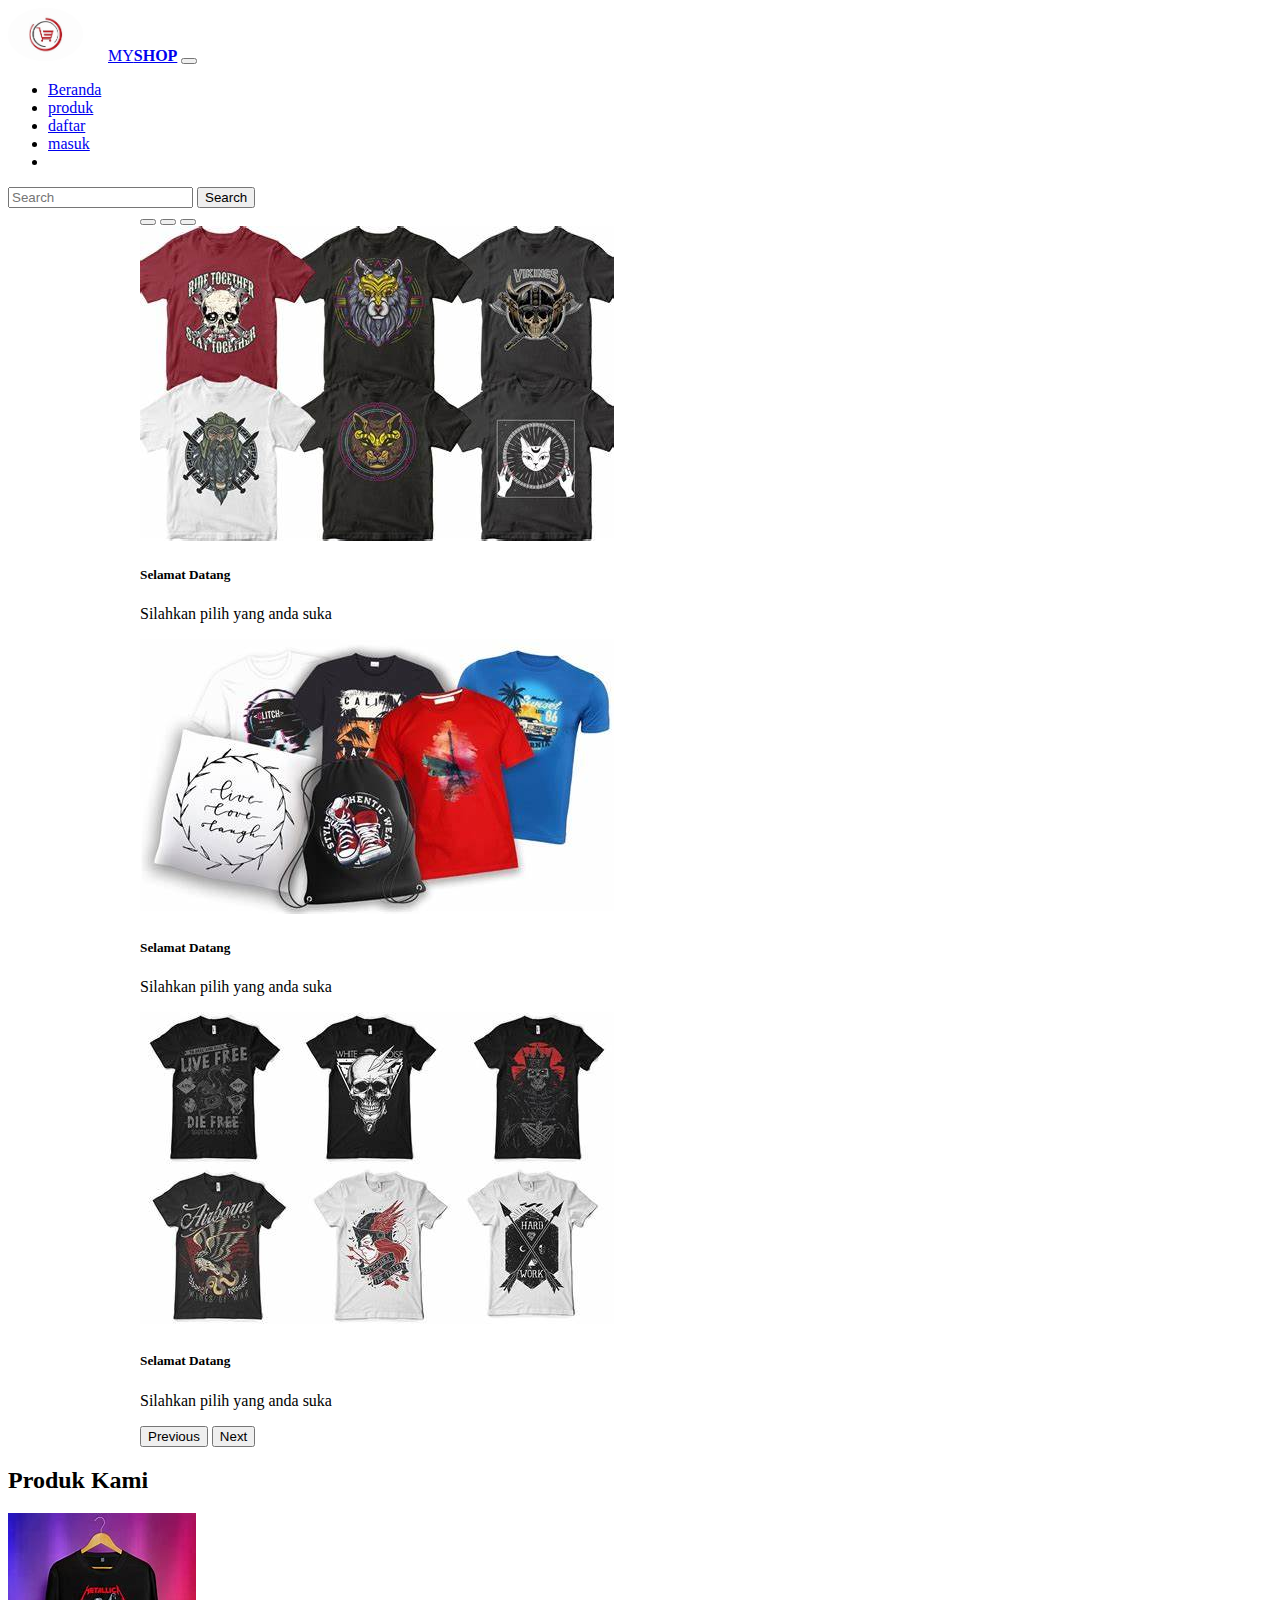
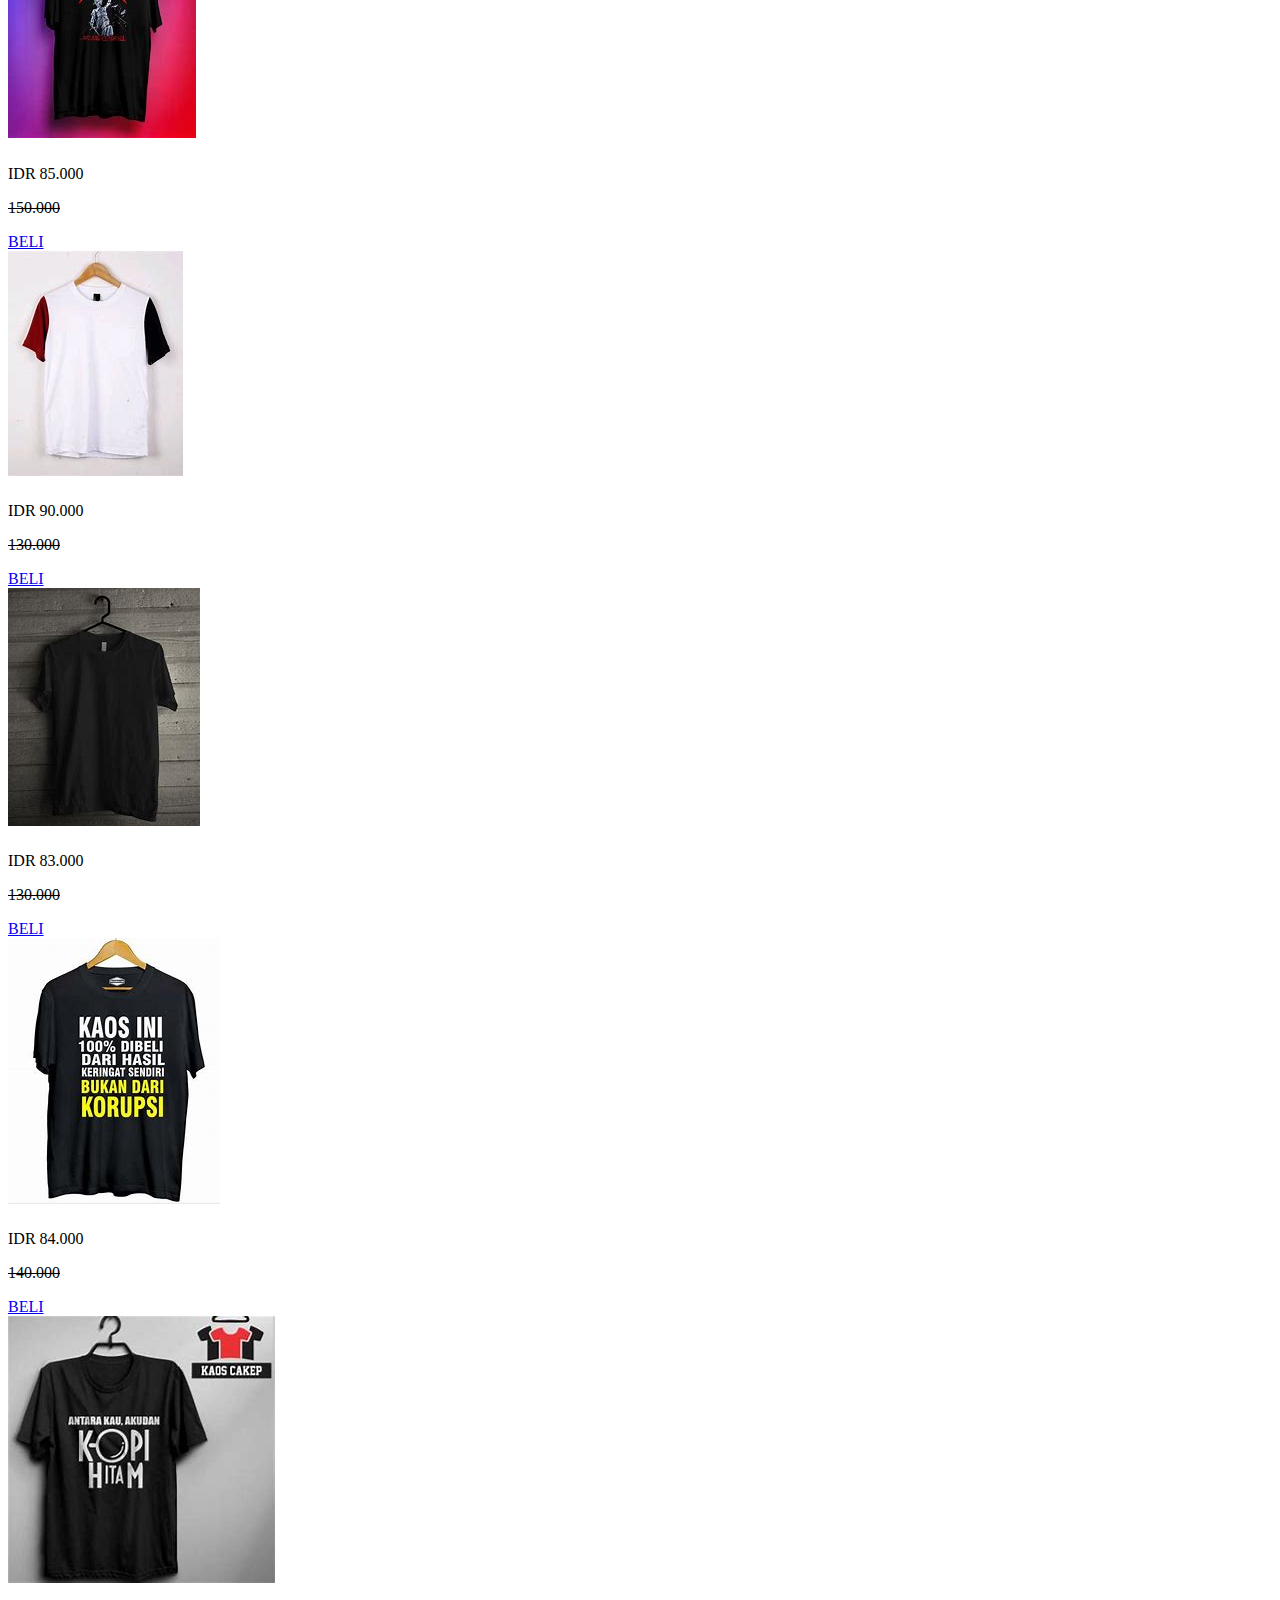
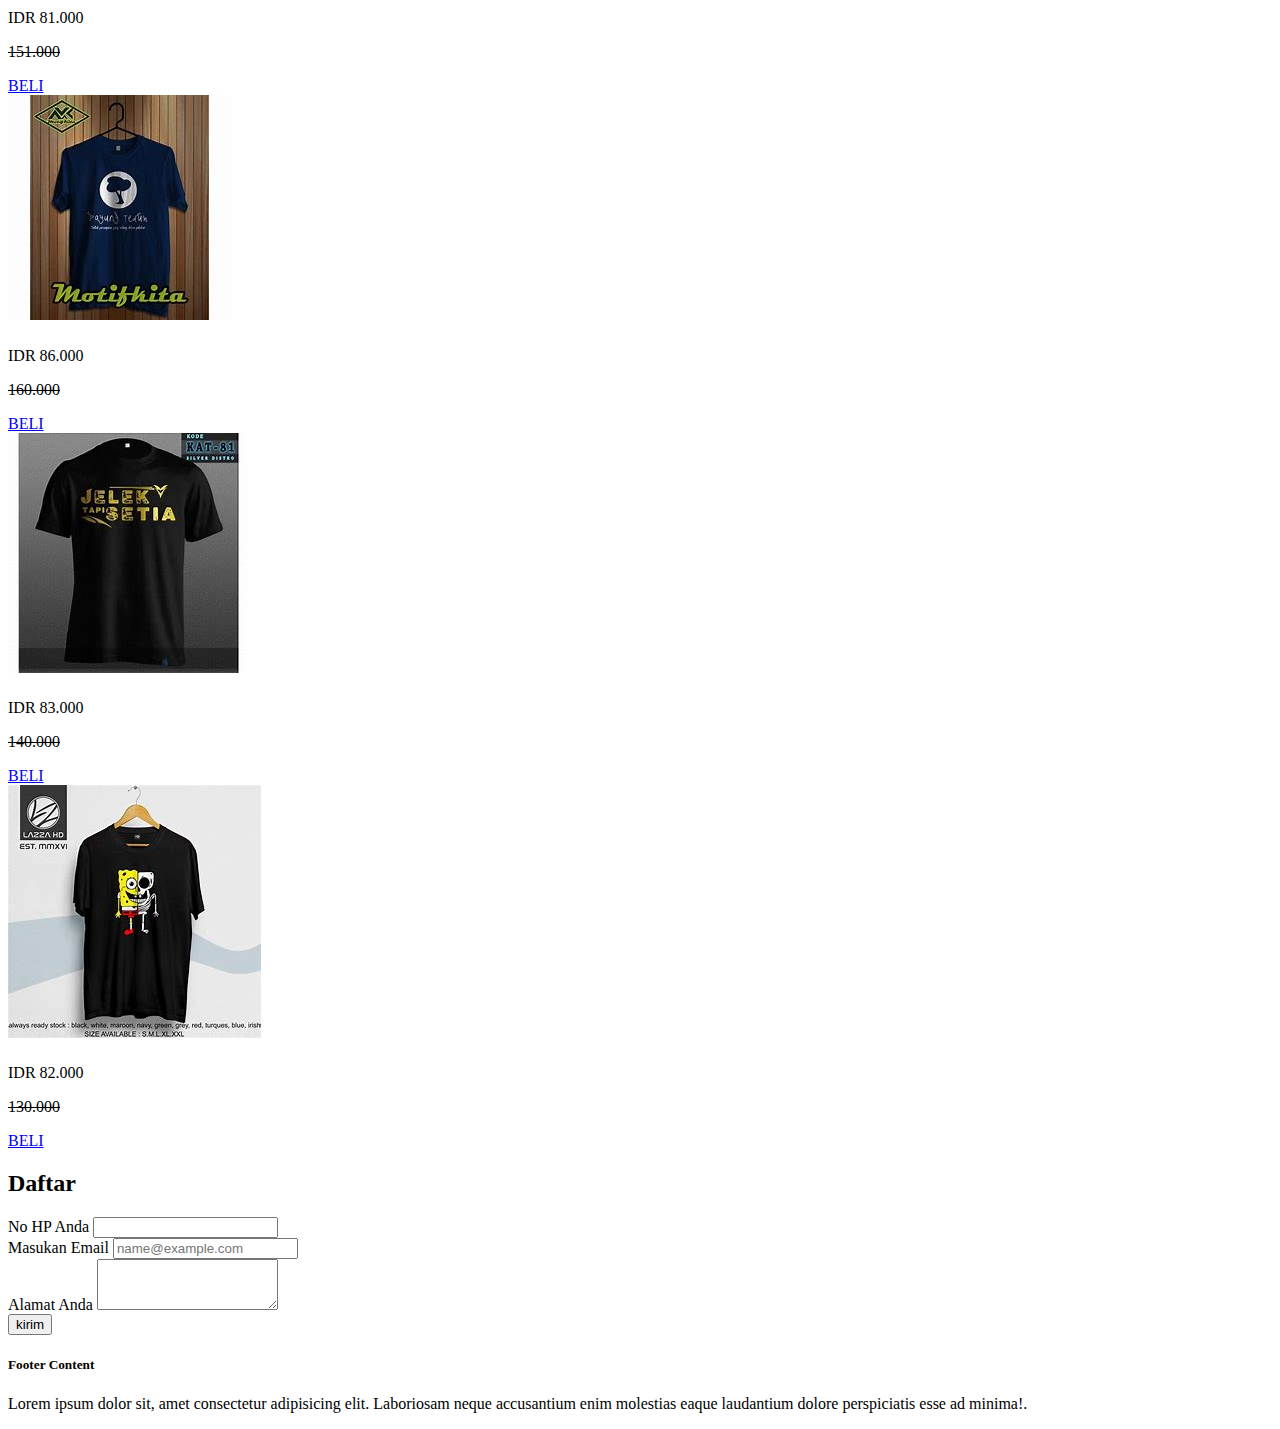
<file: index.html>
<!doctype html>
<html lang="en">
  <head>
    <!-- Required meta tags -->
    <meta charset="utf-8">
    <meta name="viewport" content="width=device-width, initial-scale=1">

    <!-- Bootstrap CSS -->
    <link href="https://cdn.jsdelivr.net/npm/bootstrap@5.0.2/dist/css/bootstrap.min.css" rel="stylesheet" integrity="sha384-EVSTQN3/azprG1Anm3QDgpJLIm9Nao0Yz1ztcQTwFspd3yD65VohhpuuCOmLASjC" crossorigin="anonymous">
    <link rel="stylesheet" href="penjualan.css">

    <title>Buat Web | Bootstrap</title>
  </head>
  <body>
    
    <nav class="navbar navbar-expand-lg navbar-dark bg-dark">
        <div class="container">
          <a class="navbar-brand" href="#"><img class="logo" src="logo.jfif" alt="">MY<strong>SHOP</strong></a>
          <button class="navbar-toggler" type="button" data-bs-toggle="collapse" data-bs-target="#navbarSupportedContent" aria-controls="navbarSupportedContent" aria-expanded="false" aria-label="Toggle navigation">
            <span class="navbar-toggler-icon"></span>
          </button>
          <div class="collapse navbar-collapse" id="navbarSupportedContent">
            <ul class="navbar-nav me-auto mb-2 mb-lg-0">
              <li class="nav-item">
                <a class="nav-link active" aria-current="page" href="#">Beranda</a>
              </li>
              <li class="nav-item">
                <a class="nav-link" href="#produk">produk</a>
              </li>
              <!-- <li class="nav-item">
                <a class="nav-link" href="#">keranjang</a>
              </li> -->
              <li class="nav-item">
                <a class="nav-link" href="#daftar">daftar</a>
              </li>
              <li class="nav-item">
                <a class="nav-link" href="tugas2.html">masuk</a>
              </li>
              <li class="nav-item dropdown">
                <!-- <a class="nav-link dropdown-toggle" href="#" id="navbarDropdown" role="button" data-bs-toggle="dropdown" aria-expanded="false">
                  Dropdown
                </a> -->
                <!-- <ul class="dropdown-menu" aria-labelledby="navbarDropdown">
                  <li><a class="dropdown-item" href="#">Action</a></li>
                  <li><a class="dropdown-item" href="#">Another action</a></li>
                  <li><hr class="dropdown-divider"></li>
                  <li><a class="dropdown-item" href="#">Something else here</a></li>
                </ul> -->
              </li>
              <!-- <li class="nav-item">
                <a class="nav-link disabled" href="#" tabindex="-1" aria-disabled="true">Disabled</a>
              </li> -->
            </ul>
            <form class="d-flex">
              <input class="form-control me-2" type="search" placeholder="Search" aria-label="Search">
              <button class="btn btn-outline-success" type="submit">Search</button>
            </form>
          </div>
        </div>
      </nav>

      <!-- penutup navbar -->

      <!-- slider -->
      <div class="gila">

      <div id="carouselExampleCaptions" class="carousel slide" data-bs-ride="carousel">
        <div class="carousel-indicators">
          <button type="button" data-bs-target="#carouselExampleCaptions" data-bs-slide-to="0" class="active" aria-current="true" aria-label="Slide 1"></button>
          <button type="button" data-bs-target="#carouselExampleCaptions" data-bs-slide-to="1" aria-label="Slide 2"></button>
          <button type="button" data-bs-target="#carouselExampleCaptions" data-bs-slide-to="2" aria-label="Slide 3"></button>
        </div>
        <div class="carousel-inner">
          <div class="carousel-item active">
            <img src="OIP (7).jfif" class="d-block w-100" alt="...">
            <div class="carousel-caption d-none d-md-block">
              <h5>Selamat Datang</h5>
              <p>Silahkan pilih yang anda suka</p>
            </div>
          </div>
          <div class="carousel-item">
            <img src="OIP (4).jfif" class="d-block w-100" alt="...">
            <div class="carousel-caption d-none d-md-block">
              <h5>Selamat Datang</h5>
              <p>Silahkan pilih yang anda suka</p>
            </div>
          </div>
          <div class="carousel-item">
            <img src="OIP (5).jfif" class="d-block w-100" alt="...">
            <div class="carousel-caption d-none d-md-block">
              <h5>Selamat Datang</h5>
              <p>Silahkan pilih yang anda suka</p>
            </div>
          </div>
        </div>
        <button class="carousel-control-prev" type="button" data-bs-target="#carouselExampleCaptions" data-bs-slide="prev">
          <span class="carousel-control-prev-icon" aria-hidden="true"></span>
          <span class="visually-hidden">Previous</span>
        </button>
        <button class="carousel-control-next" type="button" data-bs-target="#carouselExampleCaptions" data-bs-slide="next">
          <span class="carousel-control-next-icon" aria-hidden="true"></span>
          <span class="visually-hidden">Next</span>
        </button>
      </div>

    </div>

      <!-- penutup slider -->

      <!-- produk -->

      <div class="container-fluid">

        <h2 class="dispaly-5 text-center mt-3" id="produk">Produk Kami</h2>

        <div class="container">
            <div class="row gx-5 gy-5">
                <div class="col-md-3">

                    <div class="card" style="width: 18rem;">
                        <img src="download.jfif" class="card-img-top" alt="...">
                        <div class="card-body">
                          <h5 class="card-title"></h5>
                          <p class="card-text">IDR 85.000</p>
                          <p class="card-text"><del>150.000</del></p>
                          <a href="halaman1.html" class="btn btn-dark d-grid">BELI</a>
                        </div>
                      </div>

                      </div>

                      <div class="col-md-3">

                        <div class="card" style="width: 18rem;">
                            <img src="OIP (15).jfif" class="card-img-top" alt="...">
                            <div class="card-body">
                              <h5 class="card-title"></h5>
                              <p class="card-text">IDR 90.000</p>
                              <p class="card-text"><del>130.000</del></p>
                              <a href="halaman1.html" class="btn btn-dark d-grid">BELI</a>
                            </div>
                          </div>
    
                          </div>

                          <div class="col-md-3">

                            <div class="card" style="width: 18rem;">
                                <img src="OIP (27).jfif" class="card-img-top" alt="...">
                                <div class="card-body">
                                  <h5 class="card-title"></h5>
                                  <p class="card-text">IDR 83.000</p>
                                  <p class="card-text"><del>130.000</del></p>
                                  <a href="halaman1.html" class="btn btn-dark d-grid">BELI</a>
                                </div>
                              </div>
        
                              </div>

                              <div class="col-md-3">

                                <div class="card" style="width: 18rem;">
                                    <img src="OIP (24).jfif" class="card-img-top" alt="...">
                                    <div class="card-body">
                                      <h5 class="card-title"></h5>
                                      <p class="card-text">IDR 84.000</p>
                                      <p class="card-text"><del>140.000</del></p>
                                      <a href="halaman1.html" class="btn btn-dark d-grid">BELI</a>
                                    </div>
                                  </div>
            
                                  </div>

                                  <div class="col-md-3">

                                    <div class="card" style="width: 18rem;">
                                        <img src="OIP (17).jfif" class="card-img-top" alt="...">
                                        <div class="card-body">
                                          <h5 class="card-title"></h5>
                                          <p class="card-text">IDR 81.000</p>
                                          <p class="card-text"><del>151.000</del></p>
                                          <a href="halaman1.html" class="btn btn-dark d-grid">BELI</a>
                                        </div>
                                      </div>
                
                                      </div>

                                      <div class="col-md-3">

                                        <div class="card" style="width: 18rem;">
                                            <img src="OIP (13).jfif" class="card-img-top" alt="...">
                                            <div class="card-body">
                                              <h5 class="card-title"></h5>
                                              <p class="card-text">IDR 86.000</p>
                                              <p class="card-text"><del>160.000</del></p>
                                              <a href="halaman1.html" class="btn btn-dark d-grid">BELI</a>
                                            </div>
                                          </div>
                    
                                          </div>

                                          <div class="col-md-3">

                                            <div class="card" style="width: 18rem;">
                                                <img src="OIP (14).jfif" class="card-img-top" alt="...">
                                                <div class="card-body">
                                                  <h5 class="card-title"></h5>
                                                  <p class="card-text">IDR 83.000</p>
                                                  <p class="card-text"><del>140.000</del></p>
                                                  <a href="halaman1.html" class="btn btn-dark d-grid">BELI</a>
                                                </div>
                                              </div>
                        
                                              </div>

                                              <div class="col-md-3">

                                                <div class="card" style="width: 18rem;">
                                                    <img src="OIP (16).jfif" class="card-img-top" alt="...">
                                                    <div class="card-body">
                                                      <h5 class="card-title"></h5>
                                                      <p class="card-text">IDR 82.000</p>
                                                      <p class="card-text"><del>130.000</del></p>
                                                      <a href="halaman1.html" class="btn btn-dark d-grid">BELI</a>
                                                    </div>
                                                  </div>
                            
                                                  </div>

                </div>
            </div>
        </div>


        <!-- penutup produk -->

        <!-- kontak -->

        <div class="container">

            <h3 class="display-5 text-center mt-5 mb-5"></h3>

            <div class="row">
                <div class="col-md-4">

                    <!-- <div class="card" style="width: 18rem;">
                    <img src="OIP (11).jfif" class="card-img-top" alt="...">
                    <div class="card-body">
                      <h5 class="card-title">Card title</h5>
                      <p class="card-text">Some quick example text to build on the card title and make up the bulk of the card's content.</p>
                    </div>
                    <ul class="list-group list-group-flush">
                      <li class="list-group-item">An item</li>
                      <li class="list-group-item">A second item</li>
                      <li class="list-group-item">A third item</li>
                    </ul>
                    <div class="card-body">
                      <a href="#" class="card-link">Card link</a>
                      <a href="#" class="card-link">Another link</a>
                    </div>
                  </div> -->
                </div>
                <div class="col-md-8">

        <h2 class="dispaly-5 text-center mt-3" id="daftar">Daftar</h2>


                    <div class="mb-3">
                        <label for="exampleFormControlInput1" class="form-label">No HP Anda</label>
                        <input type="email" class="form-control" id="exampleFormControlInput1" placeholder="">
                    </div>
                    <div class="mb-3">
                        <label for="exampleFormControlInput1" class="form-label">Masukan Email</label>
                        <input type="email" class="form-control" id="exampleFormControlInput1" placeholder="name@example.com">
                      </div>
                      <div class="mb-3">
                        <label for="exampleFormControlTextarea1" class="form-label">Alamat Anda</label>
                        <textarea class="form-control" id="exampleFormControlTextarea1" rows="3"></textarea>
                      </div>
                      <div class="mb-3">
                        <button type="button" class="btn btn-dark">kirim</button>
                      </div>

                </div>
        </div>
    </div>


    <!-- penutup kotak -->

    <!-- footer -->

    <footer class="bg-primary text-white text-lg-start mt-3"> 
        <!-- Grid container -->
        <div class="container p-4">
          <!-- Grid row -->
          <div class="row">
            <!-- Grid column -->
            <div class="col-lg-3 col-md-6 mb-4 mb-md-0">
              <h5 class="text-uppercase">Footer Content</h5>

              <p>Lorem ipsum dolor sit, amet consectetur adipisicing elit. 
                Laboriosam neque accusantium enim molestias eaque laudantium 
                dolore perspiciatis esse ad minima!.</p>
      
              
            </div>
            <!-- Grid column -->
      
            <!--Grid column-->
            <!-- <div class="col-lg-3 col-md-6 mb-4 mb-md-0">
              <h5 class="text-uppercase mb-0">Links</h5>
      
              <ul class="list-unstyled">
                <li>
                  <a href="#!" class="text-dark">Link 1</a>
                </li>
                <li>
                  <a href="#!" class="text-dark">Link 2</a>
                </li>
                <li>
                  <a href="#!" class="text-dark">Link 3</a>
                </li>
                <li>
                  <a href="#!" class="text-dark">Link 4</a>
                </li>
              </ul>
            </div> -->
            <!--Grid column-->
      
            <!--Grid column-->
            <!-- <div class="col-lg-3 col-md-6 mb-4 mb-md-0">
              <h5 class="text-uppercase">Links</h5>
      
              <ul class="list-unstyled mb-0">
                <li>
                  <a href="#!" class="text-dark">Link 1</a>
                </li>
                <li>
                  <a href="#!" class="text-dark">Link 2</a>
                </li>
                <li>
                  <a href="#!" class="text-dark">Link 3</a>
                </li>
                <li>
                  <a href="#!" class="text-dark">Link 4</a>
                </li>
              </ul>
            </div> -->
            <!--Grid column-->
      
            <!--Grid column-->
            <!-- <div class="col-lg-3 col-md-6 mb-4 mb-md-0">
              <h5 class="text-uppercase mb-0">Links</h5>
      
              <ul class="list-unstyled">
                <li>
                  <a href="#!" class="text-dark">Link 1</a>
                </li>
                <li>
                  <a href="#!" class="text-dark">Link 2</a>
                </li>
                <li>
                  <a href="#!" class="text-dark">Link 3</a>
                </li>
                <li>
                  <a href="#!" class="text-dark">Link 4</a>
                </li>
              </ul>
            </div> -->
            <!--Grid column-->
          <!-- </div> -->
          <!--Grid row-->
        <!-- </div> -->
        <!-- Grid container -->
      
        <!-- Copyright -->
        <!-- <div class="text-center p-3" style="background-color: rgba(0, 0, 0, 0.2);">
          © 2020 Copyright:
          <a class="text-dark" href="https://mdbootstrap.com/">MDBootstrap.com</a>
        </div> -->
        <!-- Copyright -->
      </footer>


      






    <!-- Optional JavaScript; choose one of the two! -->

    <!-- Option 1: Bootstrap Bundle with Popper -->
    <script src="https://cdn.jsdelivr.net/npm/bootstrap@5.0.2/dist/js/bootstrap.bundle.min.js" integrity="sha384-MrcW6ZMFYlzcLA8Nl+NtUVF0sA7MsXsP1UyJoMp4YLEuNSfAP+JcXn/tWtIaxVXM" crossorigin="anonymous"></script>

    <!-- Option 2: Separate Popper and Bootstrap JS -->
    <!--
    <script src="https://cdn.jsdelivr.net/npm/@popperjs/core@2.9.2/dist/umd/popper.min.js" integrity="sha384-IQsoLXl5PILFhosVNubq5LC7Qb9DXgDA9i+tQ8Zj3iwWAwPtgFTxbJ8NT4GN1R8p" crossorigin="anonymous"></script>
    <script src="https://cdn.jsdelivr.net/npm/bootstrap@5.0.2/dist/js/bootstrap.min.js" integrity="sha384-cVKIPhGWiC2Al4u+LWgxfKTRIcfu0JTxR+EQDz/bgldoEyl4H0zUF0QKbrJ0EcQF" crossorigin="anonymous"></script>
    -->
   




  </body>
</html>
</file>
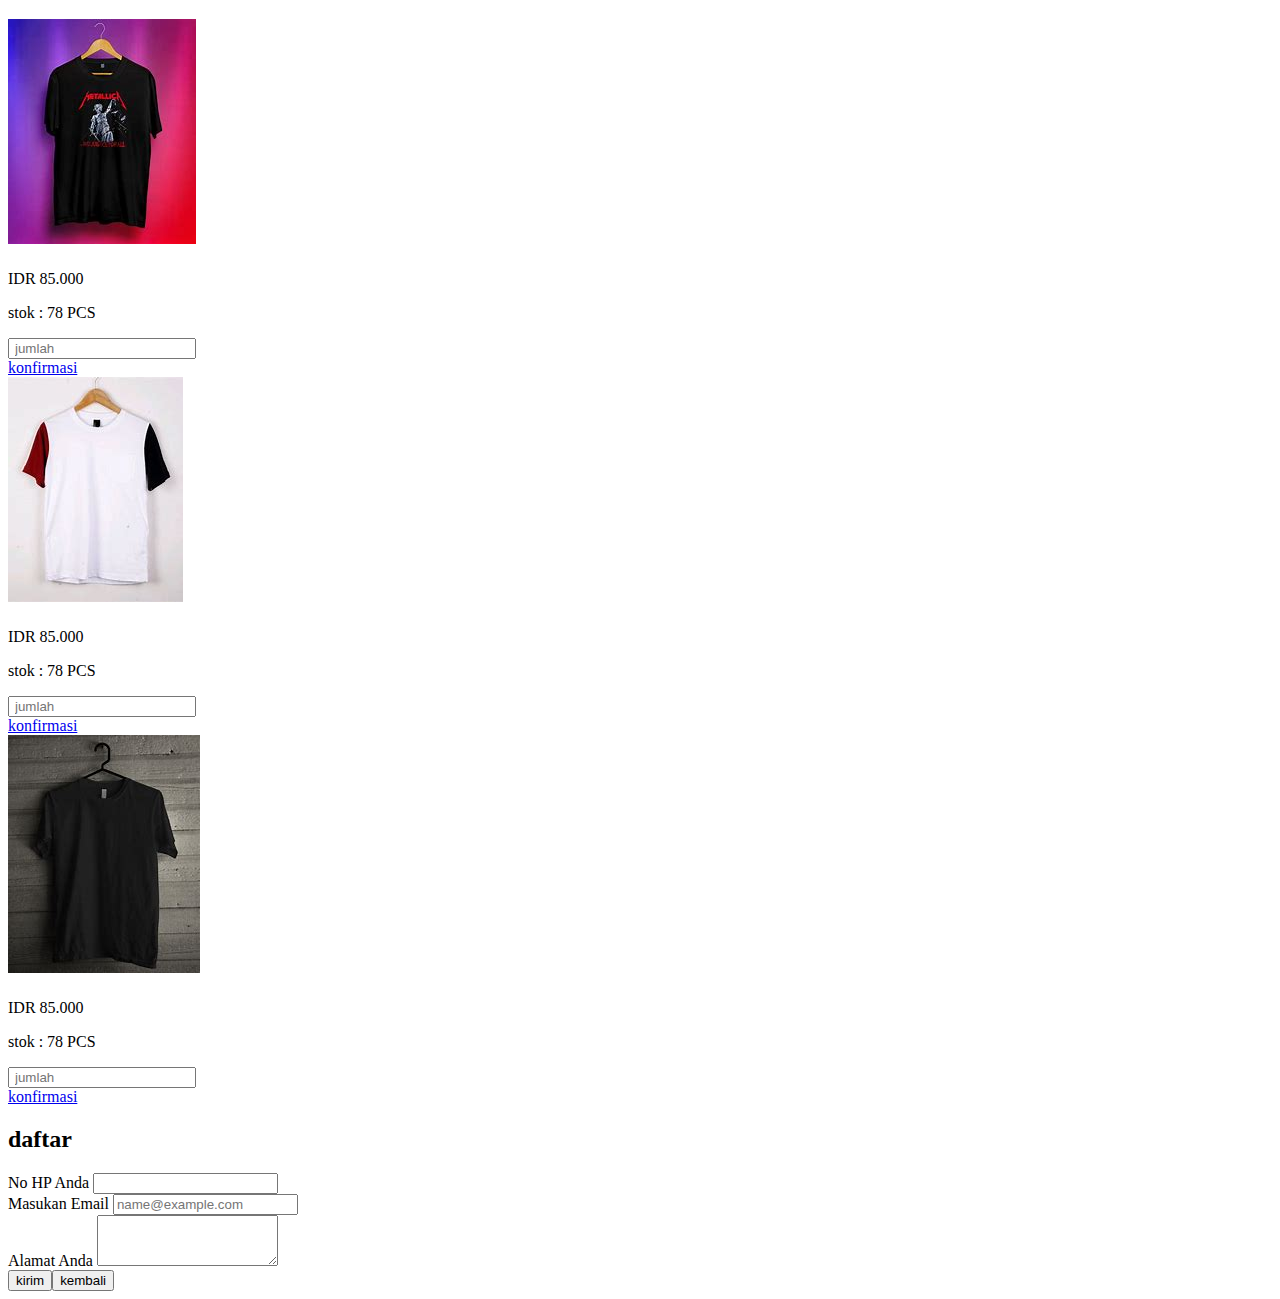
<file: halaman1.html>
<!DOCTYPE html>
<html lang="en">
<head>
<meta charset="UTF-8">
<meta http-equiv="X-UA-Compatible" content="IE=edge">
<meta name="viewport" content="width=device-width, initial-scale=1.0">
    <link href="https://cdn.jsdelivr.net/npm/bootstrap@5.0.2/dist/css/bootstrap.min.css" rel="stylesheet" integrity="sha384-EVSTQN3/azprG1Anm3QDgpJLIm9Nao0Yz1ztcQTwFspd3yD65VohhpuuCOmLASjC" crossorigin="anonymous">
    <title>Document</title>
</head>
<body>
  
  <!-- <div class="container">
    <div class="row gx-5 gy-5">
        <div class="col-md-3"> -->

    

      <!-- <div class="col-md-4">
        
        <div class="card" style="width: 18rem;">
        <img src="download.jfif" class="card-img-top" alt="...">
        <div class="card-body">
            <h5 class="card-title"></h5>
            <p class="card-text">IDR 85.000</p>
            <p class="card-text">stok : 78 PCS</p>
            <li class="list-grup-item"><input class="form-control" type="number" style="padding-left: 5px;" placeholder="jumlah"></li>
            <a href="halaman1.html" class="btn btn-dark d-grid">konfirmasi</a>
        </div>
      </div>
    </div> -->

      <!-- <div class="col-md-8">

        <h2 class="dispaly-5 text-center mt-3" id="daftar">Daftar</h2>


                    <div class="mb-3">
                        <label for="exampleFormControlInput1" class="form-label">No HP Anda</label>
                        <input type="email" class="form-control" id="exampleFormControlInput1" placeholder="">
                    </div>
                    <div class="mb-3">
                        <label for="exampleFormControlInput1" class="form-label">Masukan Email</label>
                        <input type="email" class="form-control" id="exampleFormControlInput1" placeholder="name@example.com">
                      </div>
                      <div class="mb-3">
                        <label for="exampleFormControlTextarea1" class="form-label">Alamat Anda</label>
                        <textarea class="form-control" id="exampleFormControlTextarea1" rows="3"></textarea>
                      </div>
                      <div class="mb-3">
                        <button type="button" class="btn btn-dark">kirim</button><button type="button" class="btn btn-success">kembali</button>
                      </div>

                </div> -->

                <div class="container">

                    <h3 class="display-5 text-center mt-5 mb-5"></h3>
        
                    <div class="row">
                        <div class="col-md-4">
        
                            <div class="card" style="width: 18rem;">
                            <img src="download.jfif" class="card-img-top" alt="...">
                            <div class="card-body">
                                <h5 class="card-title"></h5>
                                <p class="card-text">IDR 85.000</p>
                                <p class="card-text">stok : 78 PCS</p>
                                <li class="list-grup-item"><input class="form-control" type="number" style="padding-left: 5px;" placeholder="jumlah"></li>
                                <a href="konfirmasi.html" class="btn btn-dark d-grid">konfirmasi</a>
                            </div>
                          </div>
                        </div>

                        <div class="col-md-4">
        
                          <div class="card" style="width: 18rem;">
                          <img src="OIP (15).jfif" class="card-img-top" alt="...">
                          <div class="card-body">
                              <h5 class="card-title"></h5>
                              <p class="card-text">IDR 85.000</p>
                              <p class="card-text">stok : 78 PCS</p>
                              <li class="list-grup-item"><input class="form-control" type="number" style="padding-left: 5px;" placeholder="jumlah"></li>
                              <a href="konfirmasi.html" class="btn btn-dark d-grid">konfirmasi</a>
                          </div>
                        </div>
                      </div>

                      <div class="col-md-4">
        
                        <div class="card" style="width: 18rem;">
                        <img src="OIP (27).jfif" class="card-img-top" alt="...">
                        <div class="card-body">
                            <h5 class="card-title"></h5>
                            <p class="card-text">IDR 85.000</p>
                            <p class="card-text">stok : 78 PCS</p>
                            <li class="list-grup-item"><input class="form-control" type="number" style="padding-left: 5px;" placeholder="jumlah"></li>
                            <a href="konfirmasi.html" class="btn btn-dark d-grid">konfirmasi</a>
                        </div>
                      </div>
                    </div>

                    <!-- <div class="col-md-4">
        
                      <div class="card" style="width: 18rem;">
                      <img src="OIP (24).jfif" class="card-img-top" alt="...">
                      <div class="card-body">
                          <h5 class="card-title"></h5>
                          <p class="card-text">IDR 85.000</p>
                          <p class="card-text">stok : 78 PCS</p>
                          <li class="list-grup-item"><input class="form-control" type="number" style="padding-left: 5px;" placeholder="jumlah"></li>
                          <a href="halaman1.html" class="btn btn-dark d-grid">konfirmasi</a>
                      </div>
                    </div>
                  </div> -->
                        <div class="col-md-8">
        
                <h2 class="dispaly-5 text-center mt-3" id="daftar">daftar</h2>
        
        
                            <div class="mb-3">
                                <label for="exampleFormControlInput1" class="form-label">No HP Anda</label>
                                <input type="email" class="form-control" id="exampleFormControlInput1" placeholder="">
                            </div>
                            <div class="mb-3">
                                <label for="exampleFormControlInput1" class="form-label">Masukan Email</label>
                                <input type="email" class="form-control" id="exampleFormControlInput1" placeholder="name@example.com">
                              </div>
                              <div class="mb-3">
                                <label for="exampleFormControlTextarea1" class="form-label">Alamat Anda</label>
                                <textarea class="form-control" id="exampleFormControlTextarea1" rows="3"></textarea>
                              </div>
                              <div class="mb-3">
                                <button type="button" class="btn btn-dark">kirim</button><button  type="button" class="btn btn-success">kembali</button>
                              </div>
        
                        </div>
                </div>
            </div>
          <!-- </div> -->

</body>
</html>
</file>
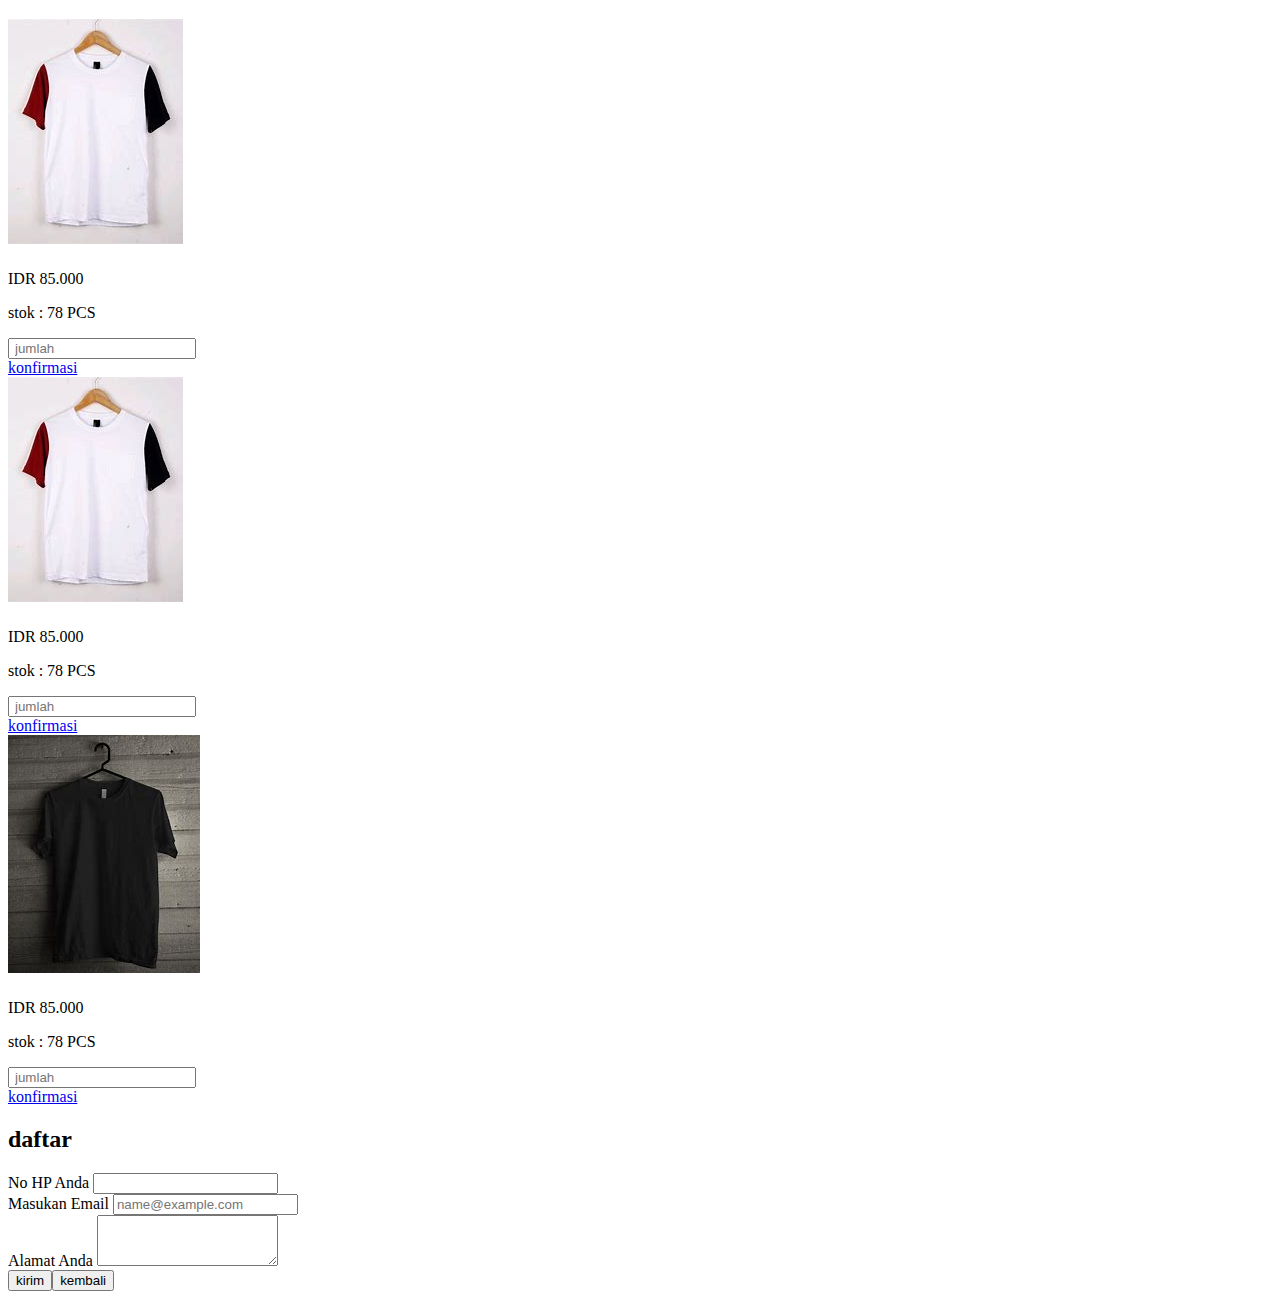
<file: halaman2.html>
<!DOCTYPE html>
<html lang="en">
<head>
    <meta charset="UTF-8">
    <meta http-equiv="X-UA-Compatible" content="IE=edge">
    <meta name="viewport" content="width=device-width, initial-scale=1.0">
    <link href="https://cdn.jsdelivr.net/npm/bootstrap@5.0.2/dist/css/bootstrap.min.css" rel="stylesheet" integrity="sha384-EVSTQN3/azprG1Anm3QDgpJLIm9Nao0Yz1ztcQTwFspd3yD65VohhpuuCOmLASjC" crossorigin="anonymous">
    <title>Document</title>
</head>
<body>

  <div class="container">

    <h3 class="display-5 text-center mt-5 mb-5"></h3>

    <div class="row">
        <div class="col-md-4">

            <div class="card" style="width: 18rem;">
            <img src="OIP (15).jfif" class="card-img-top" alt="...">
            <div class="card-body">
                <h5 class="card-title"></h5>
                <p class="card-text">IDR 85.000</p>
                <p class="card-text">stok : 78 PCS</p>
                <li class="list-grup-item"><input class="form-control" type="number" style="padding-left: 5px;" placeholder="jumlah"></li>
                <a href="konfirmasi.html" class="btn btn-dark d-grid">konfirmasi</a>
            </div>
          </div>
        </div>

        <div class="col-md-4">

          <div class="card" style="width: 18rem;">
          <img src="OIP (15).jfif" class="card-img-top" alt="...">
          <div class="card-body">
              <h5 class="card-title"></h5>
              <p class="card-text">IDR 85.000</p>
              <p class="card-text">stok : 78 PCS</p>
              <li class="list-grup-item"><input class="form-control" type="number" style="padding-left: 5px;" placeholder="jumlah"></li>
              <a href="konfirmasi.html" class="btn btn-dark d-grid">konfirmasi</a>
          </div>
        </div>
      </div>

      <div class="col-md-4">

        <div class="card" style="width: 18rem;">
        <img src="OIP (27).jfif" class="card-img-top" alt="...">
        <div class="card-body">
            <h5 class="card-title"></h5>
            <p class="card-text">IDR 85.000</p>
            <p class="card-text">stok : 78 PCS</p>
            <li class="list-grup-item"><input class="form-control" type="number" style="padding-left: 5px;" placeholder="jumlah"></li>
            <a href="konfirmasi.html" class="btn btn-dark d-grid">konfirmasi</a>
        </div>
      </div>
    </div>

    <div class="col-md-8">
    
        <h2 class="dispaly-5 text-center mt-3" id="daftar">daftar</h2>


                    <div class="mb-3">
                        <label for="exampleFormControlInput1" class="form-label">No HP Anda</label>
                        <input type="email" class="form-control" id="exampleFormControlInput1" placeholder="">
                    </div>
                    <div class="mb-3">
                        <label for="exampleFormControlInput1" class="form-label">Masukan Email</label>
                        <input type="email" class="form-control" id="exampleFormControlInput1" placeholder="name@example.com">
                      </div>
                      <div class="mb-3">
                        <label for="exampleFormControlTextarea1" class="form-label">Alamat Anda</label>
                        <textarea class="form-control" id="exampleFormControlTextarea1" rows="3"></textarea>
                      </div>
                      <div class="mb-3">
                        <button type="button" class="btn btn-dark">kirim</button><button  type="button" class="btn btn-success">kembali</button>
                      </div>

                </div>
        </div>
    </div>

    
</body>
</html>
</file>
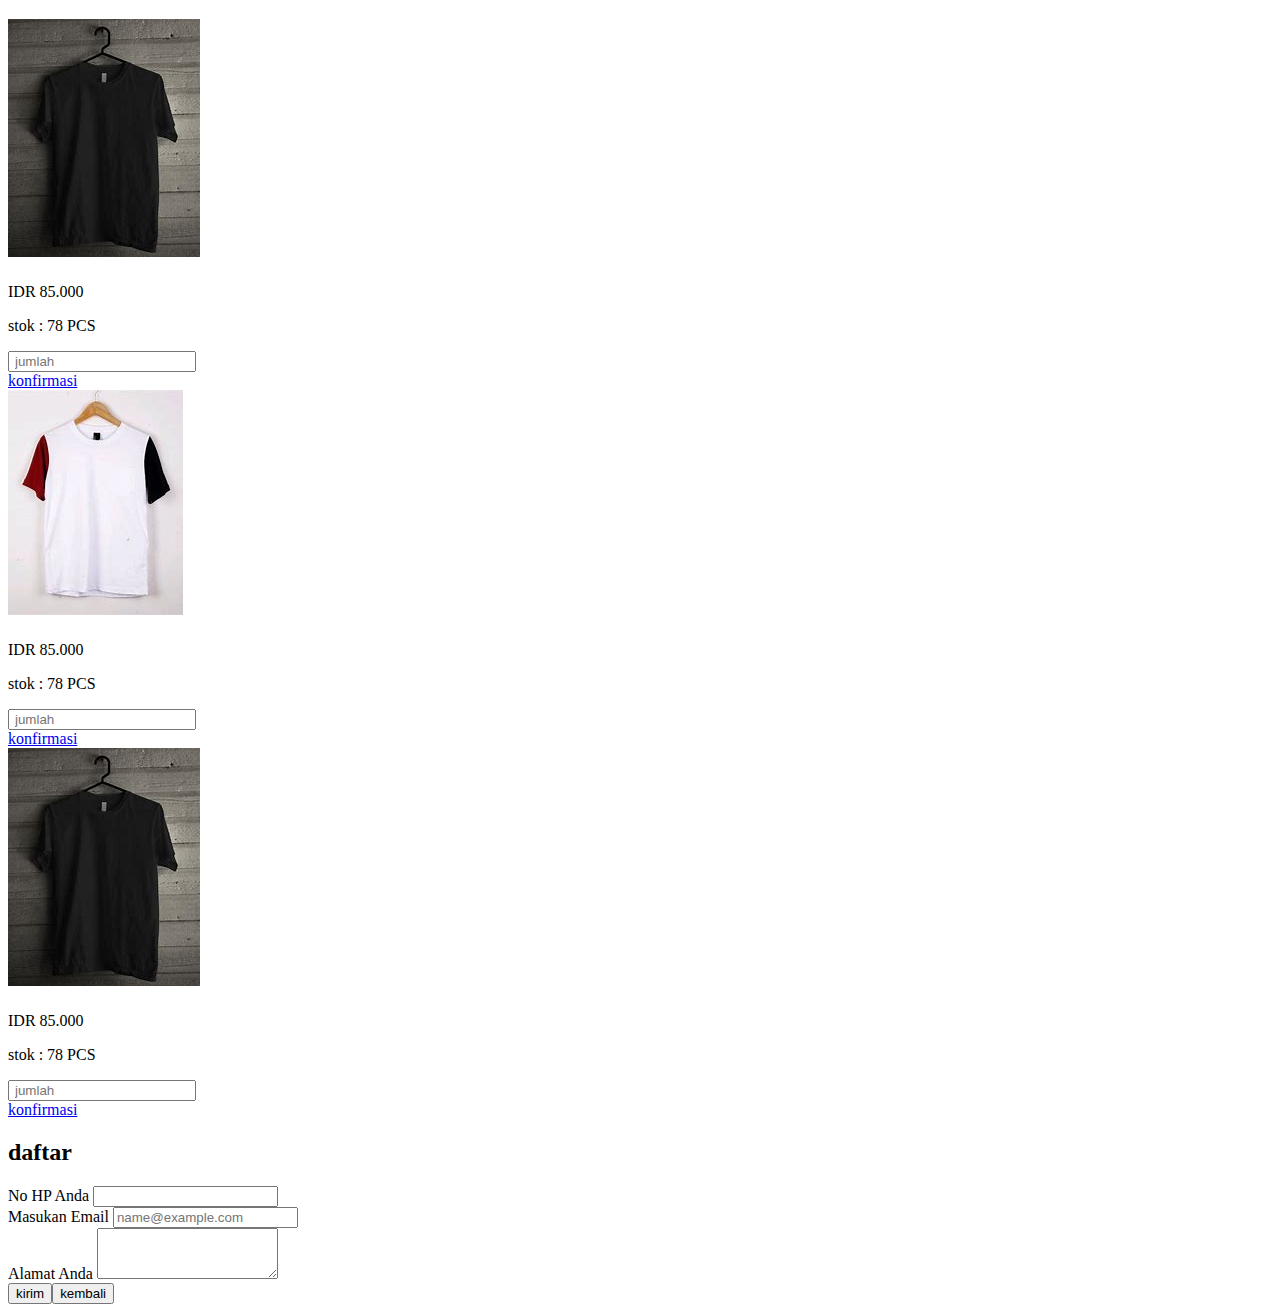
<file: halaman3.html>
<!DOCTYPE html>
<html lang="en">
<head>
    <meta charset="UTF-8">
    <meta http-equiv="X-UA-Compatible" content="IE=edge">
    <meta name="viewport" content="width=device-width, initial-scale=1.0">
    <link href="https://cdn.jsdelivr.net/npm/bootstrap@5.0.2/dist/css/bootstrap.min.css" rel="stylesheet" integrity="sha384-EVSTQN3/azprG1Anm3QDgpJLIm9Nao0Yz1ztcQTwFspd3yD65VohhpuuCOmLASjC" crossorigin="anonymous">
    <title>Document</title>
</head>
<body>

  <div class="container">

    <h3 class="display-5 text-center mt-5 mb-5"></h3>

    <div class="row">
        <div class="col-md-4">

            <div class="card" style="width: 18rem;">
            <img src="OIP (27).jfif" class="card-img-top" alt="...">
            <div class="card-body">
                <h5 class="card-title"></h5>
                <p class="card-text">IDR 85.000</p>
                <p class="card-text">stok : 78 PCS</p>
                <li class="list-grup-item"><input class="form-control" type="number" style="padding-left: 5px;" placeholder="jumlah"></li>
                <a href="konfirmasi.html" class="btn btn-dark d-grid">konfirmasi</a>
            </div>
          </div>
        </div>

        <div class="col-md-4">

          <div class="card" style="width: 18rem;">
          <img src="OIP (15).jfif" class="card-img-top" alt="...">
          <div class="card-body">
              <h5 class="card-title"></h5>
              <p class="card-text">IDR 85.000</p>
              <p class="card-text">stok : 78 PCS</p>
              <li class="list-grup-item"><input class="form-control" type="number" style="padding-left: 5px;" placeholder="jumlah"></li>
              <a href="konfirmasi.html" class="btn btn-dark d-grid">konfirmasi</a>
          </div>
        </div>
      </div>

      <div class="col-md-4">

        <div class="card" style="width: 18rem;">
        <img src="OIP (27).jfif" class="card-img-top" alt="...">
        <div class="card-body">
            <h5 class="card-title"></h5>
            <p class="card-text">IDR 85.000</p>
            <p class="card-text">stok : 78 PCS</p>
            <li class="list-grup-item"><input class="form-control" type="number" style="padding-left: 5px;" placeholder="jumlah"></li>
            <a href="konfirmasi.html" class="btn btn-dark d-grid">konfirmasi</a>
        </div>
      </div>
    </div>

    <div class="col-md-8">
    
        <h2 class="dispaly-5 text-center mt-3" id="daftar">daftar</h2>


                    <div class="mb-3">
                        <label for="exampleFormControlInput1" class="form-label">No HP Anda</label>
                        <input type="email" class="form-control" id="exampleFormControlInput1" placeholder="">
                    </div>
                    <div class="mb-3">
                        <label for="exampleFormControlInput1" class="form-label">Masukan Email</label>
                        <input type="email" class="form-control" id="exampleFormControlInput1" placeholder="name@example.com">
                      </div>
                      <div class="mb-3">
                        <label for="exampleFormControlTextarea1" class="form-label">Alamat Anda</label>
                        <textarea class="form-control" id="exampleFormControlTextarea1" rows="3"></textarea>
                      </div>
                      <div class="mb-3">
                        <button type="button" class="btn btn-dark">kirim</button><button  type="button" class="btn btn-success">kembali</button>
                      </div>

                </div>
        </div>
    </div>
    
</body>
</html>
</file>
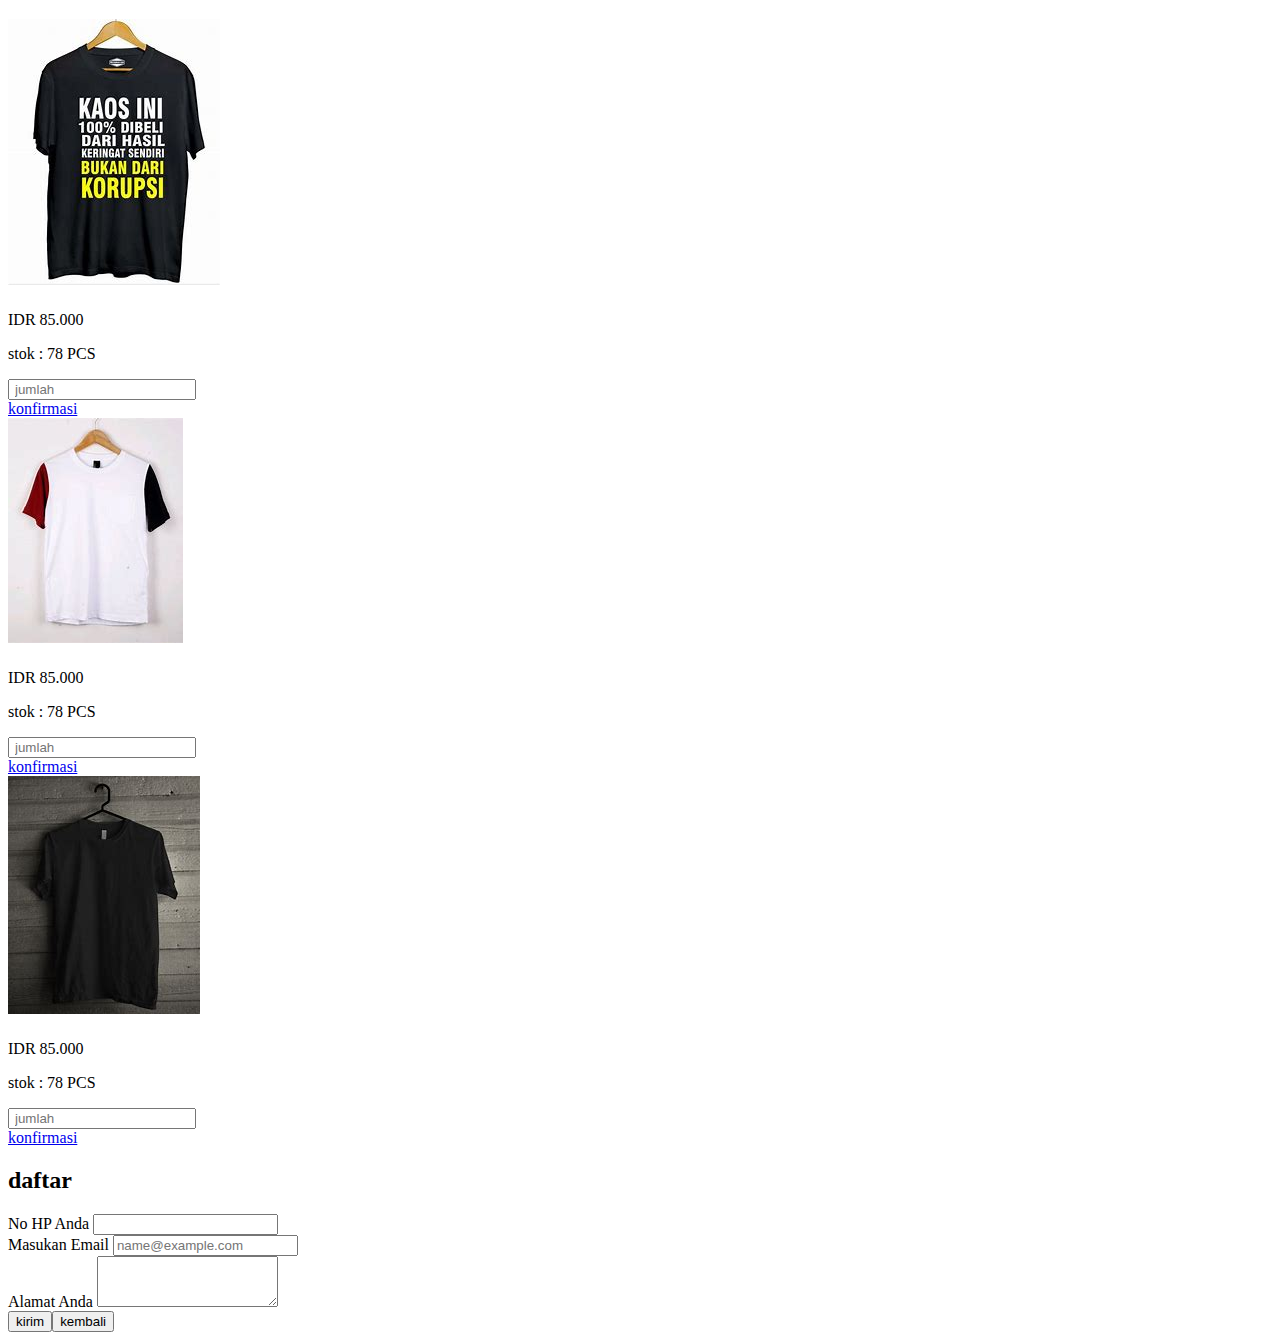
<file: halaman4.html>
<!DOCTYPE html>
<html lang="en">
<head>
    <meta charset="UTF-8">
    <meta http-equiv="X-UA-Compatible" content="IE=edge">
    <meta name="viewport" content="width=device-width, initial-scale=1.0">
    <link href="https://cdn.jsdelivr.net/npm/bootstrap@5.0.2/dist/css/bootstrap.min.css" rel="stylesheet" integrity="sha384-EVSTQN3/azprG1Anm3QDgpJLIm9Nao0Yz1ztcQTwFspd3yD65VohhpuuCOmLASjC" crossorigin="anonymous">
    <title>Document</title>
</head>
<body>
    
  <div class="container">

    <h3 class="display-5 text-center mt-5 mb-5"></h3>

    <div class="row">
        <div class="col-md-4">

            <div class="card" style="width: 18rem;">
            <img src="OIP (24).jfif" class="card-img-top" alt="...">
            <div class="card-body">
                <h5 class="card-title"></h5>
                <p class="card-text">IDR 85.000</p>
                <p class="card-text">stok : 78 PCS</p>
                <li class="list-grup-item"><input class="form-control" type="number" style="padding-left: 5px;" placeholder="jumlah"></li>
                <a href="halaman4.html" class="btn btn-dark d-grid">konfirmasi</a>
            </div>
          </div>
        </div>

        <div class="col-md-4">

          <div class="card" style="width: 18rem;">
          <img src="OIP (15).jfif" class="card-img-top" alt="...">
          <div class="card-body">
              <h5 class="card-title"></h5>
              <p class="card-text">IDR 85.000</p>
              <p class="card-text">stok : 78 PCS</p>
              <li class="list-grup-item"><input class="form-control" type="number" style="padding-left: 5px;" placeholder="jumlah"></li>
              <a href="konfirmasi.html" class="btn btn-dark d-grid">konfirmasi</a>
          </div>
        </div>
      </div>

      <div class="col-md-4">

        <div class="card" style="width: 18rem;">
        <img src="OIP (27).jfif" class="card-img-top" alt="...">
        <div class="card-body">
            <h5 class="card-title"></h5>
            <p class="card-text">IDR 85.000</p>
            <p class="card-text">stok : 78 PCS</p>
            <li class="list-grup-item"><input class="form-control" type="number" style="padding-left: 5px;" placeholder="jumlah"></li>
            <a href="konfirmasi.html" class="btn btn-dark d-grid">konfirmasi</a>
        </div>
      </div>
    </div>

    <div class="col-md-8">
    
        <h2 class="dispaly-5 text-center mt-3" id="daftar">daftar</h2>


                    <div class="mb-3">
                        <label for="exampleFormControlInput1" class="form-label">No HP Anda</label>
                        <input type="email" class="form-control" id="exampleFormControlInput1" placeholder="">
                    </div>
                    <div class="mb-3">
                        <label for="exampleFormControlInput1" class="form-label">Masukan Email</label>
                        <input type="email" class="form-control" id="exampleFormControlInput1" placeholder="name@example.com">
                      </div>
                      <div class="mb-3">
                        <label for="exampleFormControlTextarea1" class="form-label">Alamat Anda</label>
                        <textarea class="form-control" id="exampleFormControlTextarea1" rows="3"></textarea>
                      </div>
                      <div class="mb-3">
                        <button type="button" class="btn btn-dark">kirim</button><button  type="button" class="btn btn-success">kembali</button>
                      </div>

                </div>
        </div>
    </div>

</body>
</html>
</file>
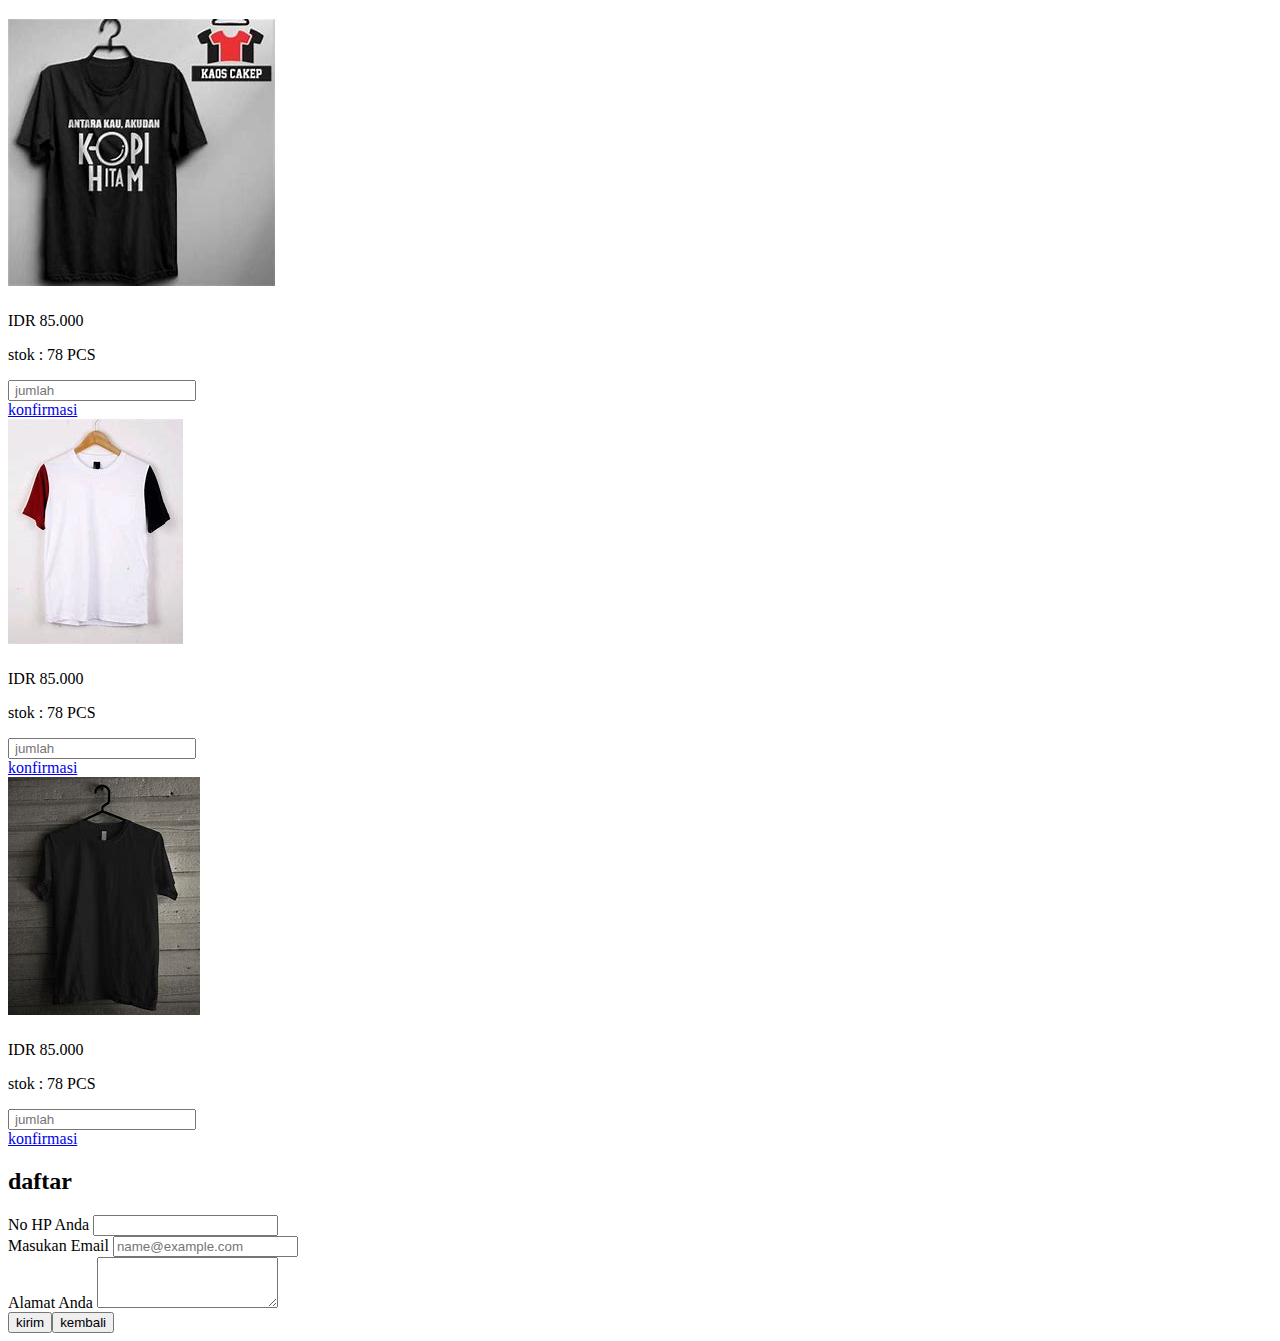
<file: halaman5.html>
<!DOCTYPE html>
<html lang="en">
<head>
    <meta charset="UTF-8">
    <meta http-equiv="X-UA-Compatible" content="IE=edge">
    <meta name="viewport" content="width=device-width, initial-scale=1.0">
    <link href="https://cdn.jsdelivr.net/npm/bootstrap@5.0.2/dist/css/bootstrap.min.css" rel="stylesheet" integrity="sha384-EVSTQN3/azprG1Anm3QDgpJLIm9Nao0Yz1ztcQTwFspd3yD65VohhpuuCOmLASjC" crossorigin="anonymous">
    <title>Document</title>
</head>
<body>

  <div class="container">

    <h3 class="display-5 text-center mt-5 mb-5"></h3>

    <div class="row">
        <div class="col-md-4">

            <div class="card" style="width: 18rem;">
            <img src="OIP (17).jfif" class="card-img-top" alt="...">
            <div class="card-body">
                <h5 class="card-title"></h5>
                <p class="card-text">IDR 85.000</p>
                <p class="card-text">stok : 78 PCS</p>
                <li class="list-grup-item"><input class="form-control" type="number" style="padding-left: 5px;" placeholder="jumlah"></li>
                <a href="konfirmasi.html" class="btn btn-dark d-grid">konfirmasi</a>
            </div>
          </div>
        </div>

        <div class="col-md-4">

          <div class="card" style="width: 18rem;">
          <img src="OIP (15).jfif" class="card-img-top" alt="...">
          <div class="card-body">
              <h5 class="card-title"></h5>
              <p class="card-text">IDR 85.000</p>
              <p class="card-text">stok : 78 PCS</p>
              <li class="list-grup-item"><input class="form-control" type="number" style="padding-left: 5px;" placeholder="jumlah"></li>
              <a href="konfirmasi.html" class="btn btn-dark d-grid">konfirmasi</a>
          </div>
        </div>
      </div>

      <div class="col-md-4">

        <div class="card" style="width: 18rem;">
        <img src="OIP (27).jfif" class="card-img-top" alt="...">
        <div class="card-body">
            <h5 class="card-title"></h5>
            <p class="card-text">IDR 85.000</p>
            <p class="card-text">stok : 78 PCS</p>
            <li class="list-grup-item"><input class="form-control" type="number" style="padding-left: 5px;" placeholder="jumlah"></li>
            <a href="konfirmasi.html" class="btn btn-dark d-grid">konfirmasi</a>
        </div>
      </div>
    </div>

    <div class="col-md-8">
    
        <h2 class="dispaly-5 text-center mt-3" id="daftar">daftar</h2>


                    <div class="mb-3">
                        <label for="exampleFormControlInput1" class="form-label">No HP Anda</label>
                        <input type="email" class="form-control" id="exampleFormControlInput1" placeholder="">
                    </div>
                    <div class="mb-3">
                        <label for="exampleFormControlInput1" class="form-label">Masukan Email</label>
                        <input type="email" class="form-control" id="exampleFormControlInput1" placeholder="name@example.com">
                      </div>
                      <div class="mb-3">
                        <label for="exampleFormControlTextarea1" class="form-label">Alamat Anda</label>
                        <textarea class="form-control" id="exampleFormControlTextarea1" rows="3"></textarea>
                      </div>
                      <div class="mb-3">
                        <button type="button" class="btn btn-dark">kirim</button><button  type="button" class="btn btn-success">kembali</button>
                      </div>

                </div>
        </div>
    </div>
    
</body>
</html>
</file>
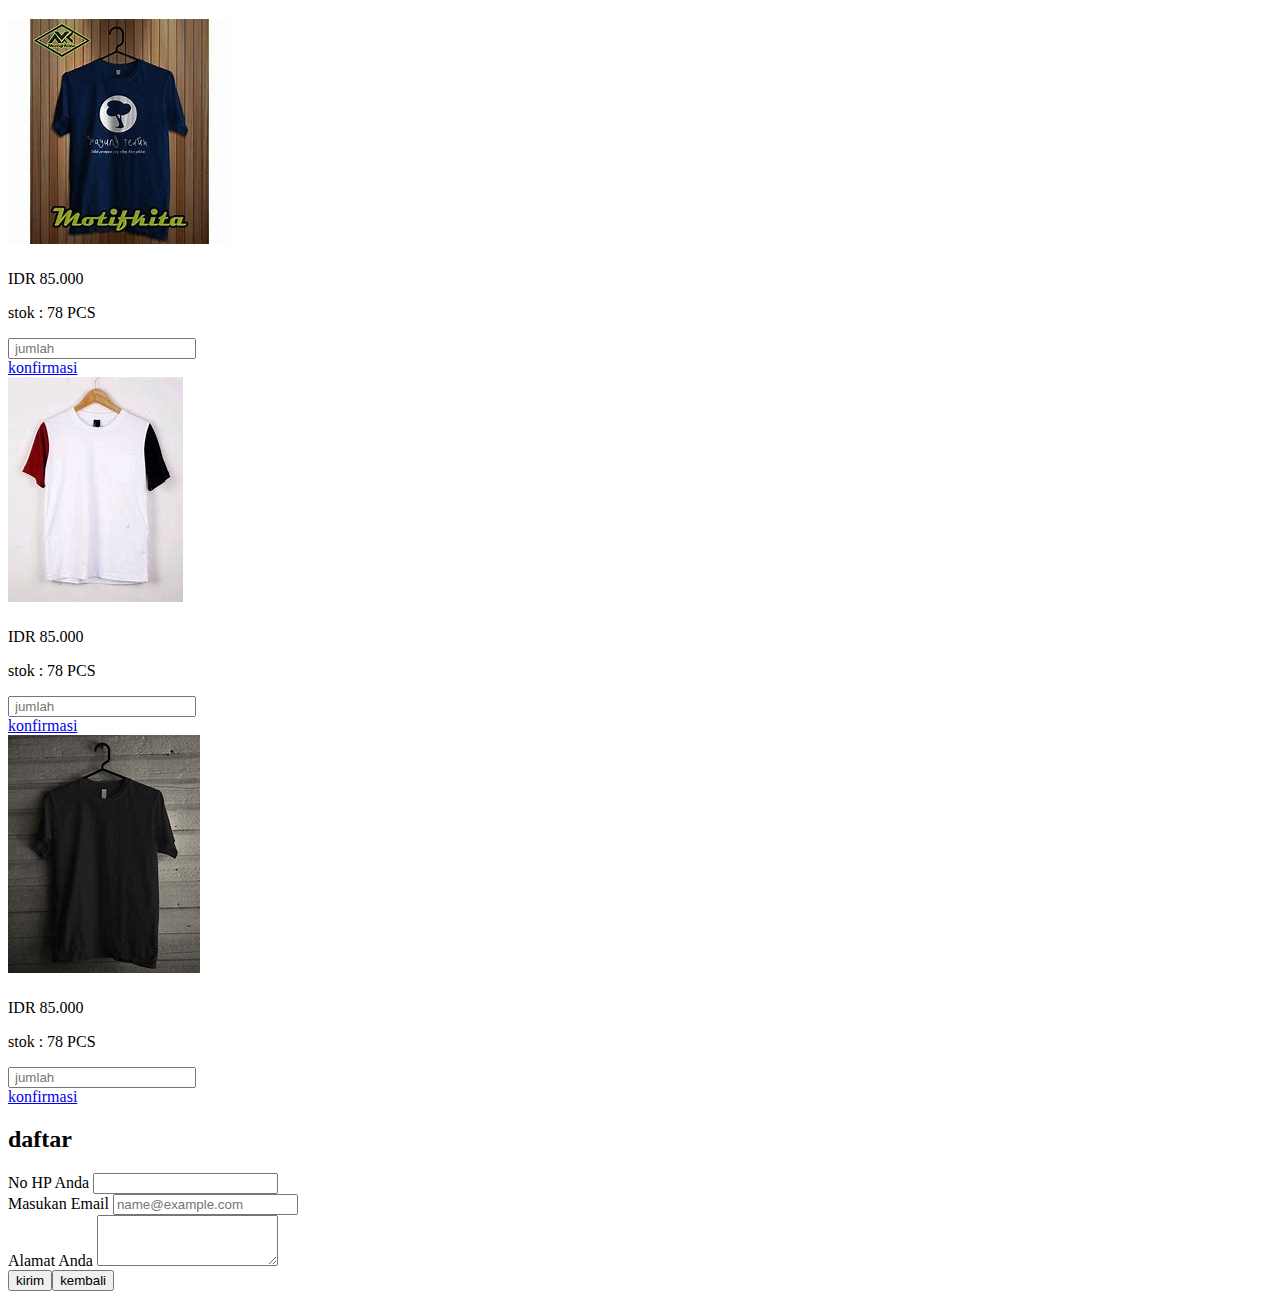
<file: halaman6.html>
<!DOCTYPE html>
<html lang="en">
<head>
    <meta charset="UTF-8">
    <meta http-equiv="X-UA-Compatible" content="IE=edge">
    <meta name="viewport" content="width=device-width, initial-scale=1.0">
    <link href="https://cdn.jsdelivr.net/npm/bootstrap@5.0.2/dist/css/bootstrap.min.css" rel="stylesheet" integrity="sha384-EVSTQN3/azprG1Anm3QDgpJLIm9Nao0Yz1ztcQTwFspd3yD65VohhpuuCOmLASjC" crossorigin="anonymous">
    <title>Document</title>
</head>
<body>

    <div class="container">

        <h3 class="display-5 text-center mt-5 mb-5"></h3>

        <div class="row">
            <div class="col-md-4">

                <div class="card" style="width: 18rem;">
                <img src="OIP (13).jfif" class="card-img-top" alt="...">
                <div class="card-body">
                    <h5 class="card-title"></h5>
                    <p class="card-text">IDR 85.000</p>
                    <p class="card-text">stok : 78 PCS</p>
                    <li class="list-grup-item"><input class="form-control" type="number" style="padding-left: 5px;" placeholder="jumlah"></li>
                    <a href="konfirmasi.html" class="btn btn-dark d-grid">konfirmasi</a>
                </div>
              </div>
            </div>

            <div class="col-md-4">

              <div class="card" style="width: 18rem;">
              <img src="OIP (15).jfif" class="card-img-top" alt="...">
              <div class="card-body">
                  <h5 class="card-title"></h5>
                  <p class="card-text">IDR 85.000</p>
                  <p class="card-text">stok : 78 PCS</p>
                  <li class="list-grup-item"><input class="form-control" type="number" style="padding-left: 5px;" placeholder="jumlah"></li>
                  <a href="konfirmasi.html" class="btn btn-dark d-grid">konfirmasi</a>
              </div>
            </div>
          </div>

          <div class="col-md-4">

            <div class="card" style="width: 18rem;">
            <img src="OIP (27).jfif" class="card-img-top" alt="...">
            <div class="card-body">
                <h5 class="card-title"></h5>
                <p class="card-text">IDR 85.000</p>
                <p class="card-text">stok : 78 PCS</p>
                <li class="list-grup-item"><input class="form-control" type="number" style="padding-left: 5px;" placeholder="jumlah"></li>
                <a href="konfirmasi.html" class="btn btn-dark d-grid">konfirmasi</a>
            </div>
          </div>
        </div>

        <div class="col-md-8">
        
            <h2 class="dispaly-5 text-center mt-3" id="daftar">daftar</h2>
    
    
                        <div class="mb-3">
                            <label for="exampleFormControlInput1" class="form-label">No HP Anda</label>
                            <input type="email" class="form-control" id="exampleFormControlInput1" placeholder="">
                        </div>
                        <div class="mb-3">
                            <label for="exampleFormControlInput1" class="form-label">Masukan Email</label>
                            <input type="email" class="form-control" id="exampleFormControlInput1" placeholder="name@example.com">
                          </div>
                          <div class="mb-3">
                            <label for="exampleFormControlTextarea1" class="form-label">Alamat Anda</label>
                            <textarea class="form-control" id="exampleFormControlTextarea1" rows="3"></textarea>
                          </div>
                          <div class="mb-3">
                            <button type="button" class="btn btn-dark">kirim</button><button  type="button" class="btn btn-success">kembali</button>
                          </div>
    
                    </div>
            </div>
        </div>
    
</body>
</html>
</file>
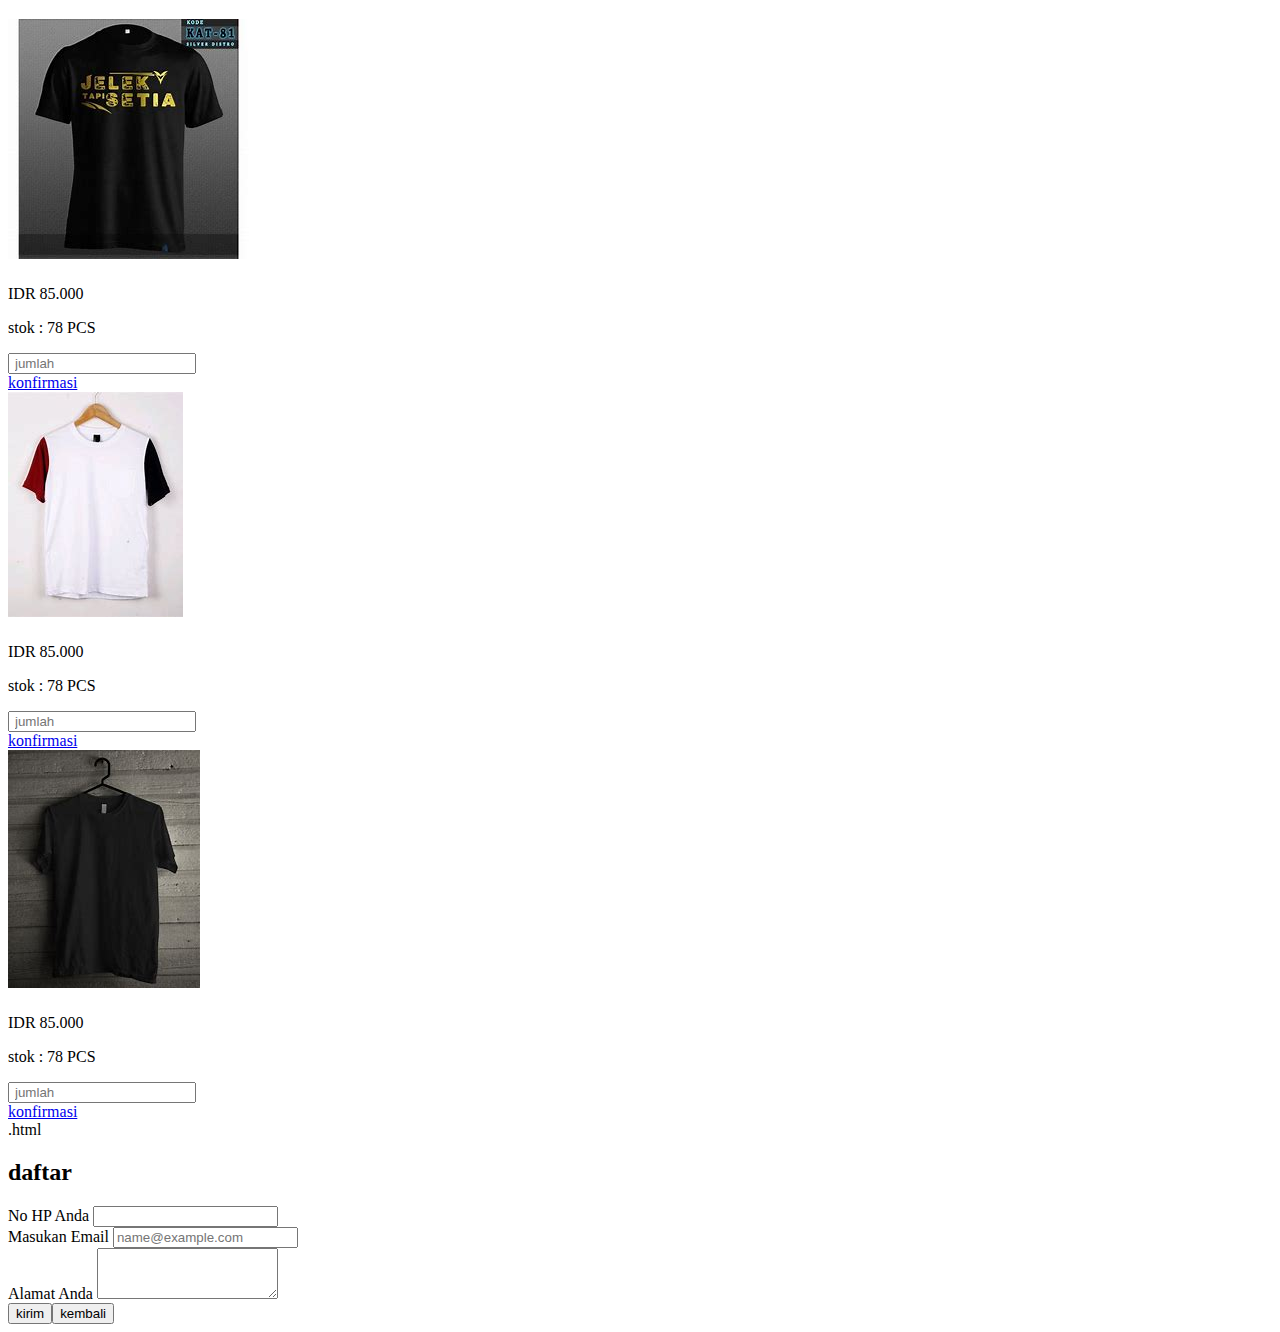
<file: halaman7.html>
<!DOCTYPE html>
<html lang="en">
<head>
    <meta charset="UTF-8">
    <meta http-equiv="X-UA-Compatible" content="IE=edge">
    <meta name="viewport" content="width=device-width, initial-scale=1.0">
    <link href="https://cdn.jsdelivr.net/npm/bootstrap@5.0.2/dist/css/bootstrap.min.css" rel="stylesheet" integrity="sha384-EVSTQN3/azprG1Anm3QDgpJLIm9Nao0Yz1ztcQTwFspd3yD65VohhpuuCOmLASjC" crossorigin="anonymous">
    <title>Document</title>
</head>
<body>

    <div class="container">

        <h3 class="display-5 text-center mt-5 mb-5"></h3>

        <div class="row">
            <div class="col-md-4">

                <div class="card" style="width: 18rem;">
                <img src="OIP (14).jfif" class="card-img-top" alt="...">
                <div class="card-body">
                    <h5 class="card-title"></h5>
                    <p class="card-text">IDR 85.000</p>
                    <p class="card-text">stok : 78 PCS</p>
                    <li class="list-grup-item"><input class="form-control" type="number" style="padding-left: 5px;" placeholder="jumlah"></li>
                    <a href="konfirmasi.html" class="btn btn-dark d-grid">konfirmasi</a>
                </div>
              </div>
            </div>

            <div class="col-md-4">

              <div class="card" style="width: 18rem;">
              <img src="OIP (15).jfif" class="card-img-top" alt="...">
              <div class="card-body">
                  <h5 class="card-title"></h5>
                  <p class="card-text">IDR 85.000</p>
                  <p class="card-text">stok : 78 PCS</p>
                  <li class="list-grup-item"><input class="form-control" type="number" style="padding-left: 5px;" placeholder="jumlah"></li>
                  <a href="konfirmasi.html" class="btn btn-dark d-grid">konfirmasi</a>
              </div>
            </div>
          </div>

          <div class="col-md-4">

            <div class="card" style="width: 18rem;">
            <img src="OIP (27).jfif" class="card-img-top" alt="...">
            <div class="card-body">
                <h5 class="card-title"></h5>
                <p class="card-text">IDR 85.000</p>
                <p class="card-text">stok : 78 PCS</p>
                <li class="list-grup-item"><input class="form-control" type="number" style="padding-left: 5px;" placeholder="jumlah"></li>
                <a href="konfirmasi.html" class="btn btn-dark d-grid">konfirmasi</a>
            </div>
          </div>
        </div>
.html
        <div class="col-md-8">
        
            <h2 class="dispaly-5 text-center mt-3" id="daftar">daftar</h2>
    
    
                        <div class="mb-3">
                            <label for="exampleFormControlInput1" class="form-label">No HP Anda</label>
                            <input type="email" class="form-control" id="exampleFormControlInput1" placeholder="">
                        </div>
                        <div class="mb-3">
                            <label for="exampleFormControlInput1" class="form-label">Masukan Email</label>
                            <input type="email" class="form-control" id="exampleFormControlInput1" placeholder="name@example.com">
                          </div>
                          <div class="mb-3">
                            <label for="exampleFormControlTextarea1" class="form-label">Alamat Anda</label>
                            <textarea class="form-control" id="exampleFormControlTextarea1" rows="3"></textarea>
                          </div>
                          <div class="mb-3">
                            <button type="button" class="btn btn-dark">kirim</button><button  type="button" class="btn btn-success">kembali</button>
                          </div>
    
                    </div>
            </div>
        </div>
    
    
</body>
</html>
</file>
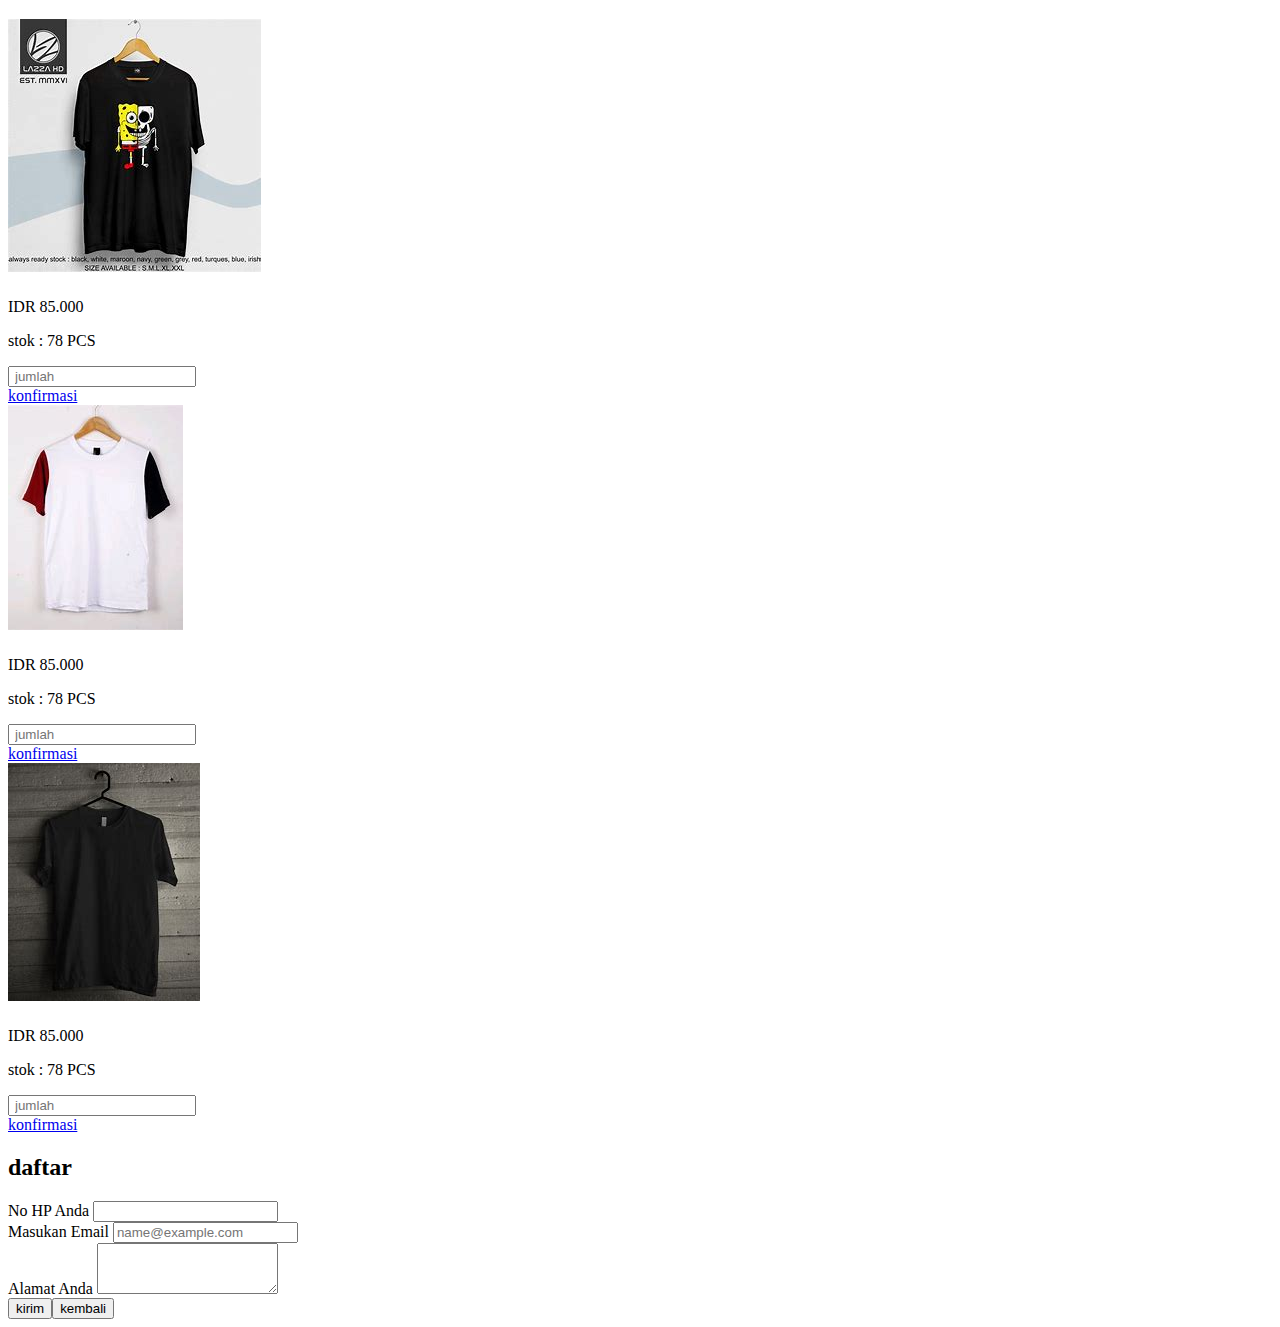
<file: halaman8.html>
<!DOCTYPE html>
<html lang="en">
<head>
    <meta charset="UTF-8">
    <meta http-equiv="X-UA-Compatible" content="IE=edge">
    <meta name="viewport" content="width=device-width, initial-scale=1.0">
    <link href="https://cdn.jsdelivr.net/npm/bootstrap@5.0.2/dist/css/bootstrap.min.css" rel="stylesheet" integrity="sha384-EVSTQN3/azprG1Anm3QDgpJLIm9Nao0Yz1ztcQTwFspd3yD65VohhpuuCOmLASjC" crossorigin="anonymous">
    <title>Document</title>
</head>
<body>

    <div class="container">

        <h3 class="display-5 text-center mt-5 mb-5"></h3>

        <div class="row">
            <div class="col-md-4">

                <div class="card" style="width: 18rem;">
                <img src="OIP (16).jfif" class="card-img-top" alt="...">
                <div class="card-body">
                    <h5 class="card-title"></h5>
                    <p class="card-text">IDR 85.000</p>
                    <p class="card-text">stok : 78 PCS</p>
                    <li class="list-grup-item"><input class="form-control" type="number" style="padding-left: 5px;" placeholder="jumlah"></li>
                    <a href="konfirmasi.html" class="btn btn-dark d-grid">konfirmasi</a>
                </div>
              </div>
            </div>

            <div class="col-md-4">

              <div class="card" style="width: 18rem;">
              <img src="OIP (15).jfif" class="card-img-top" alt="...">
              <div class="card-body">
                  <h5 class="card-title"></h5>
                  <p class="card-text">IDR 85.000</p>
                  <p class="card-text">stok : 78 PCS</p>
                  <li class="list-grup-item"><input class="form-control" type="number" style="padding-left: 5px;" placeholder="jumlah"></li>
                  <a href="konfirmasi.html" class="btn btn-dark d-grid">konfirmasi</a>
              </div>
            </div>
          </div>

          <div class="col-md-4">

            <div class="card" style="width: 18rem;">
            <img src="OIP (27).jfif" class="card-img-top" alt="...">
            <div class="card-body">
                <h5 class="card-title"></h5>
                <p class="card-text">IDR 85.000</p>
                <p class="card-text">stok : 78 PCS</p>
                <li class="list-grup-item"><input class="form-control" type="number" style="padding-left: 5px;" placeholder="jumlah"></li>
                <a href="konfirmasi.html" class="btn btn-dark d-grid">konfirmasi</a>
            </div>
          </div>
        </div>

        <div class="col-md-8">
        
            <h2 class="dispaly-5 text-center mt-3" id="daftar">daftar</h2>
    
    
                        <div class="mb-3">
                            <label for="exampleFormControlInput1" class="form-label">No HP Anda</label>
                            <input type="email" class="form-control" id="exampleFormControlInput1" placeholder="">
                        </div>
                        <div class="mb-3">
                            <label for="exampleFormControlInput1" class="form-label">Masukan Email</label>
                            <input type="email" class="form-control" id="exampleFormControlInput1" placeholder="name@example.com">
                          </div>
                          <div class="mb-3">
                            <label for="exampleFormControlTextarea1" class="form-label">Alamat Anda</label>
                            <textarea class="form-control" id="exampleFormControlTextarea1" rows="3"></textarea>
                          </div>
                          <div class="mb-3">
                            <button type="button" class="btn btn-dark">kirim</button><button  type="button" class="btn btn-success">kembali</button>
                          </div>
    
                    </div>
            </div>
        </div>
    
    
</body>
</html>
</file>
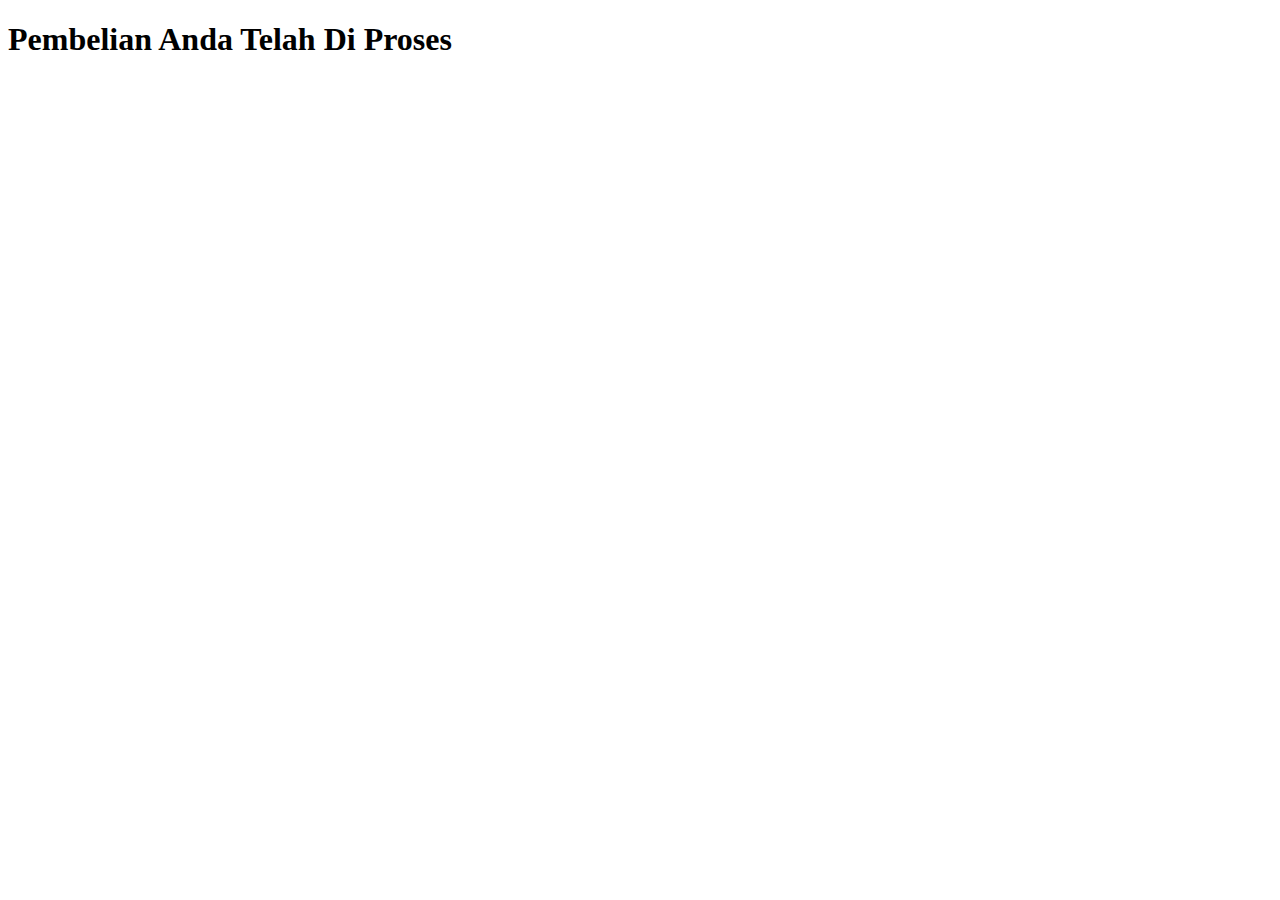
<file: konfirmasi.html>
<!DOCTYPE html>
<html lang="en">
<head>
    <meta charset="UTF-8">
    <meta http-equiv="X-UA-Compatible" content="IE=edge">
    <meta name="viewport" content="width=device-width, initial-scale=1.0">
    <title>Document</title>
</head>
<body>
    <h1>Pembelian Anda Telah Di Proses</h1>
</body>
</html>
</file>
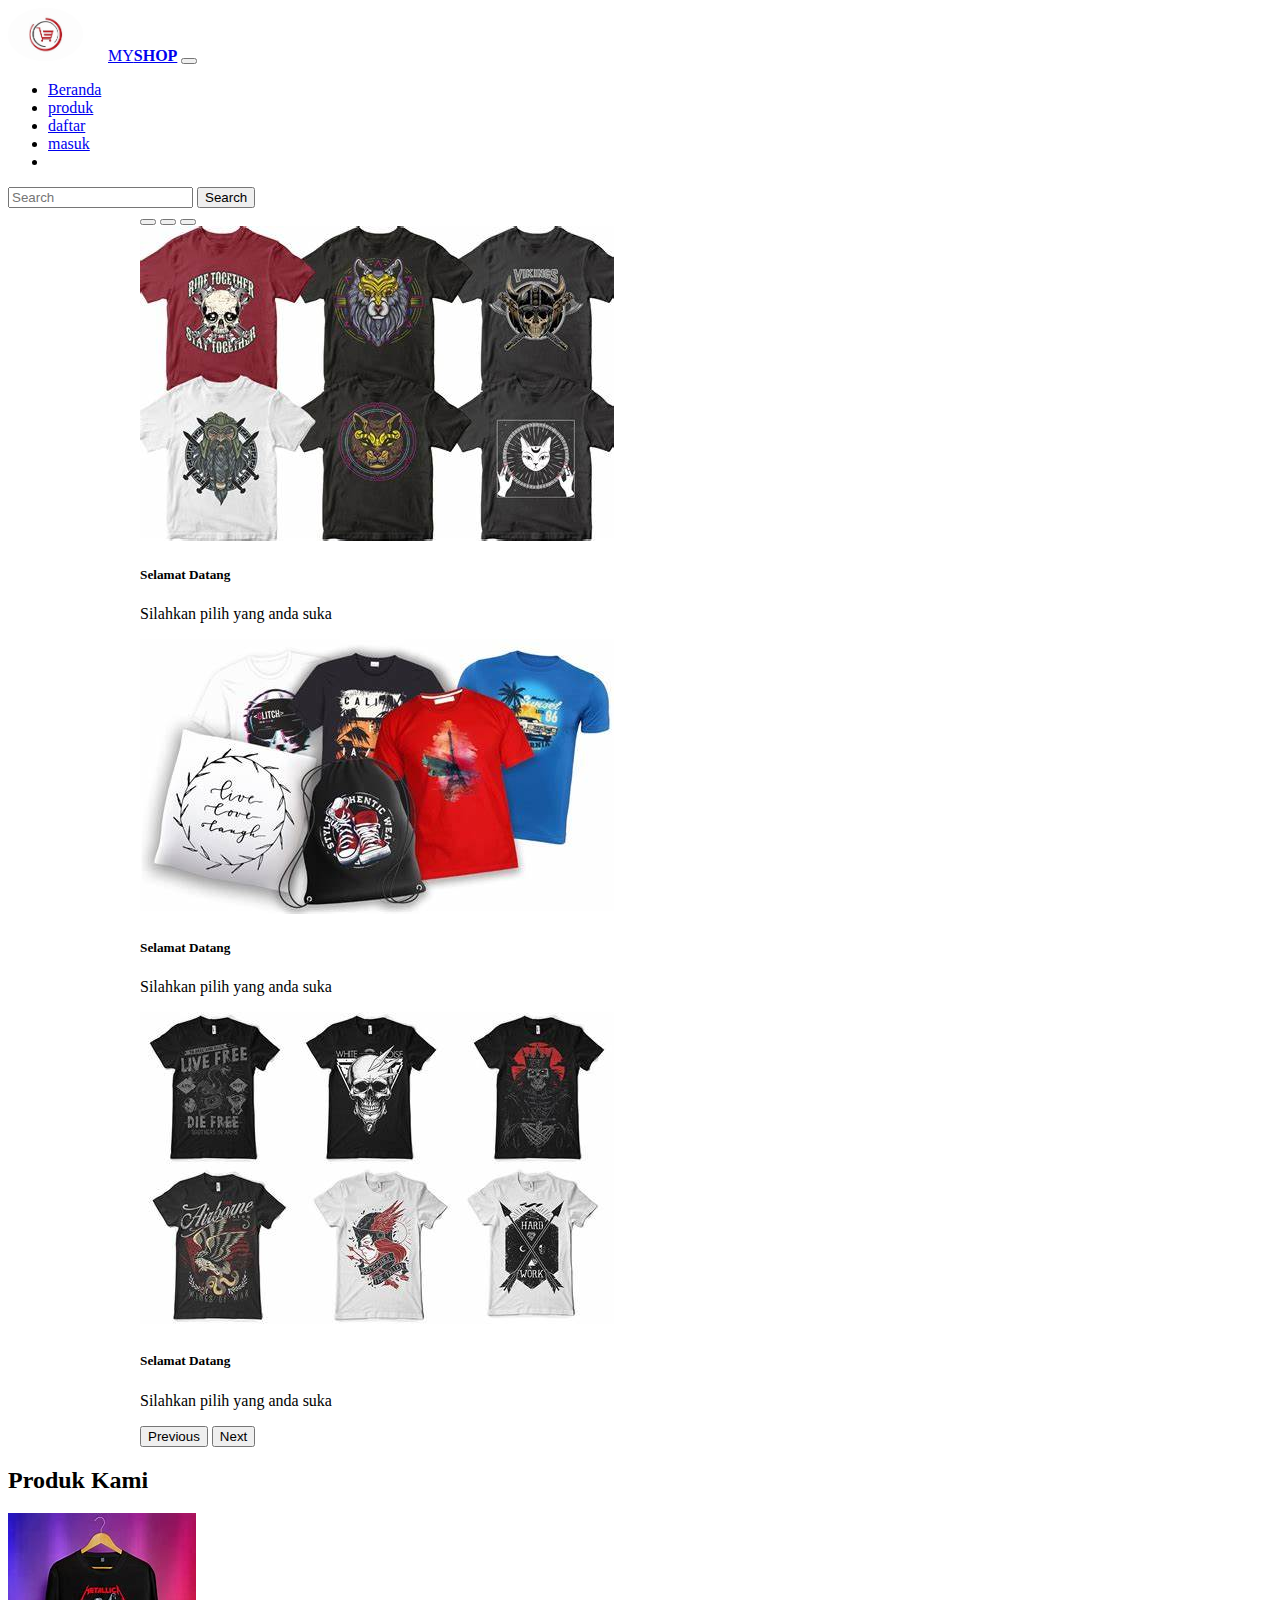
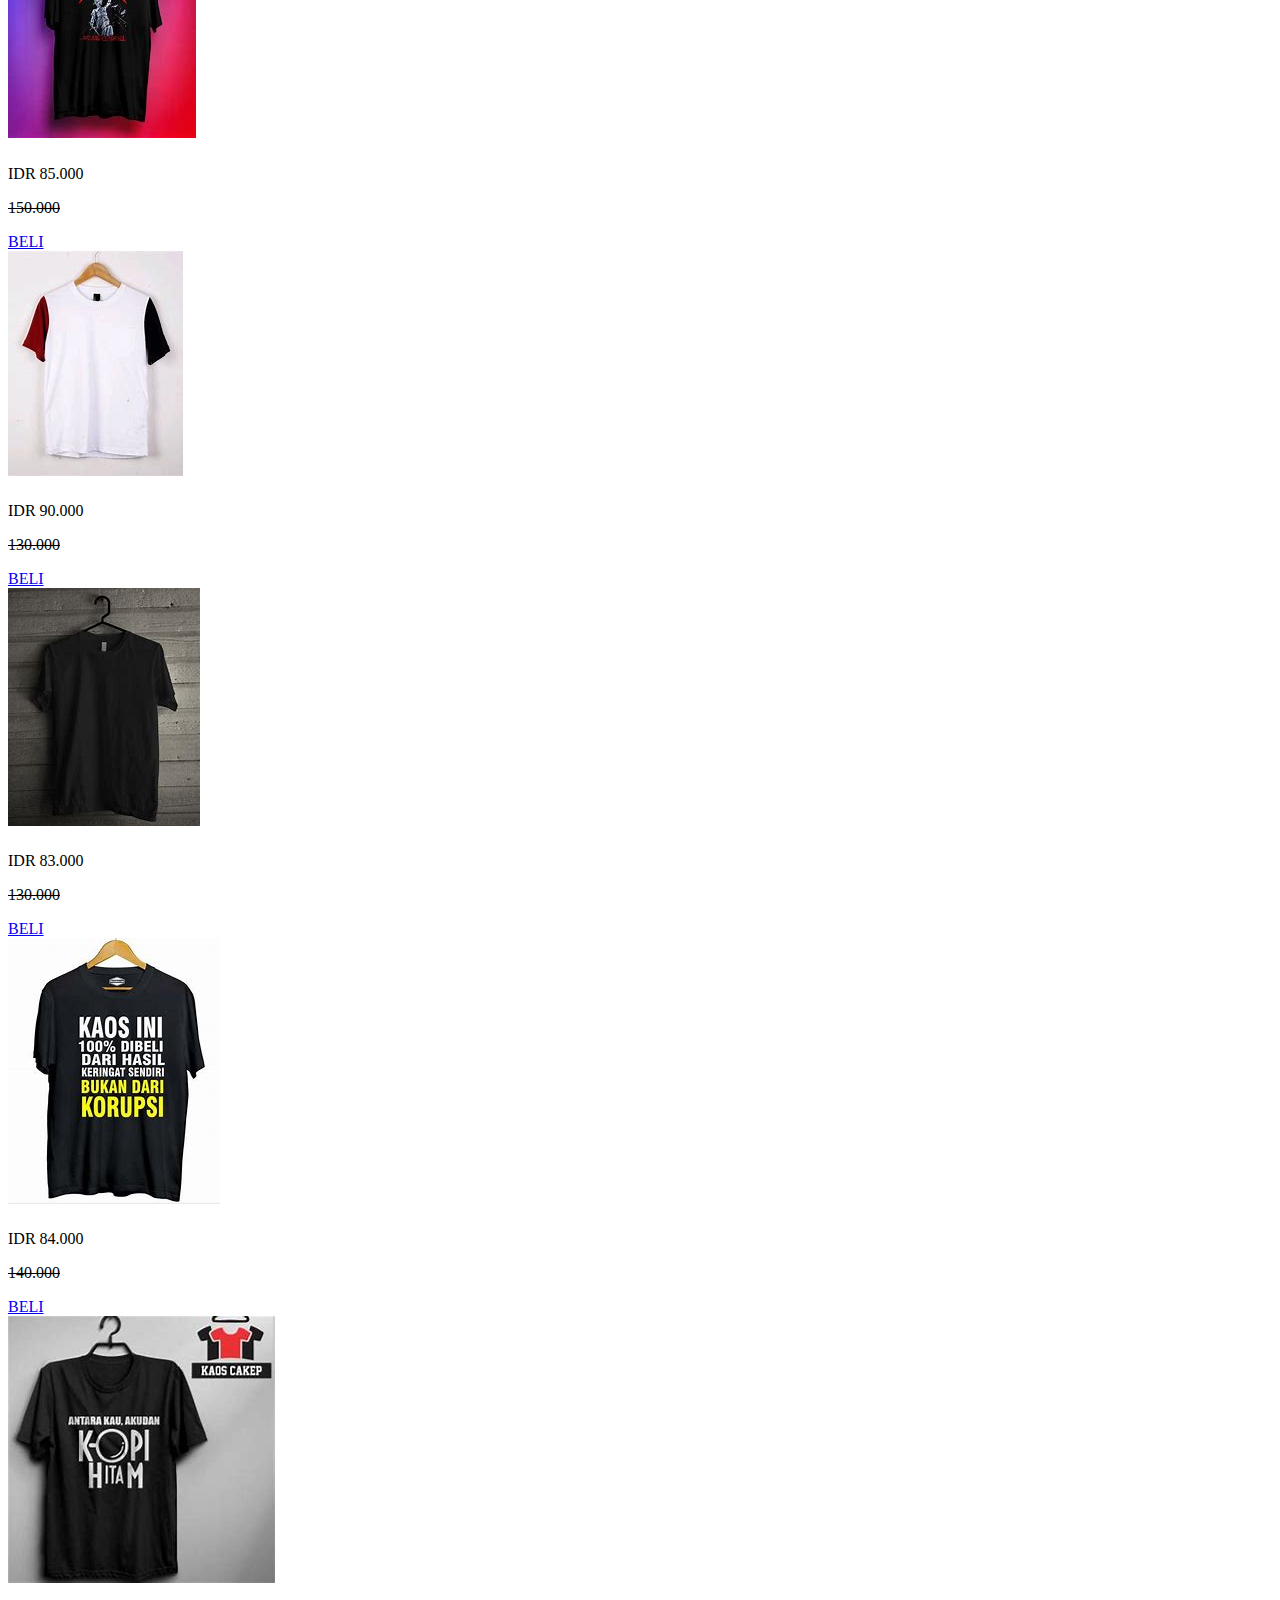
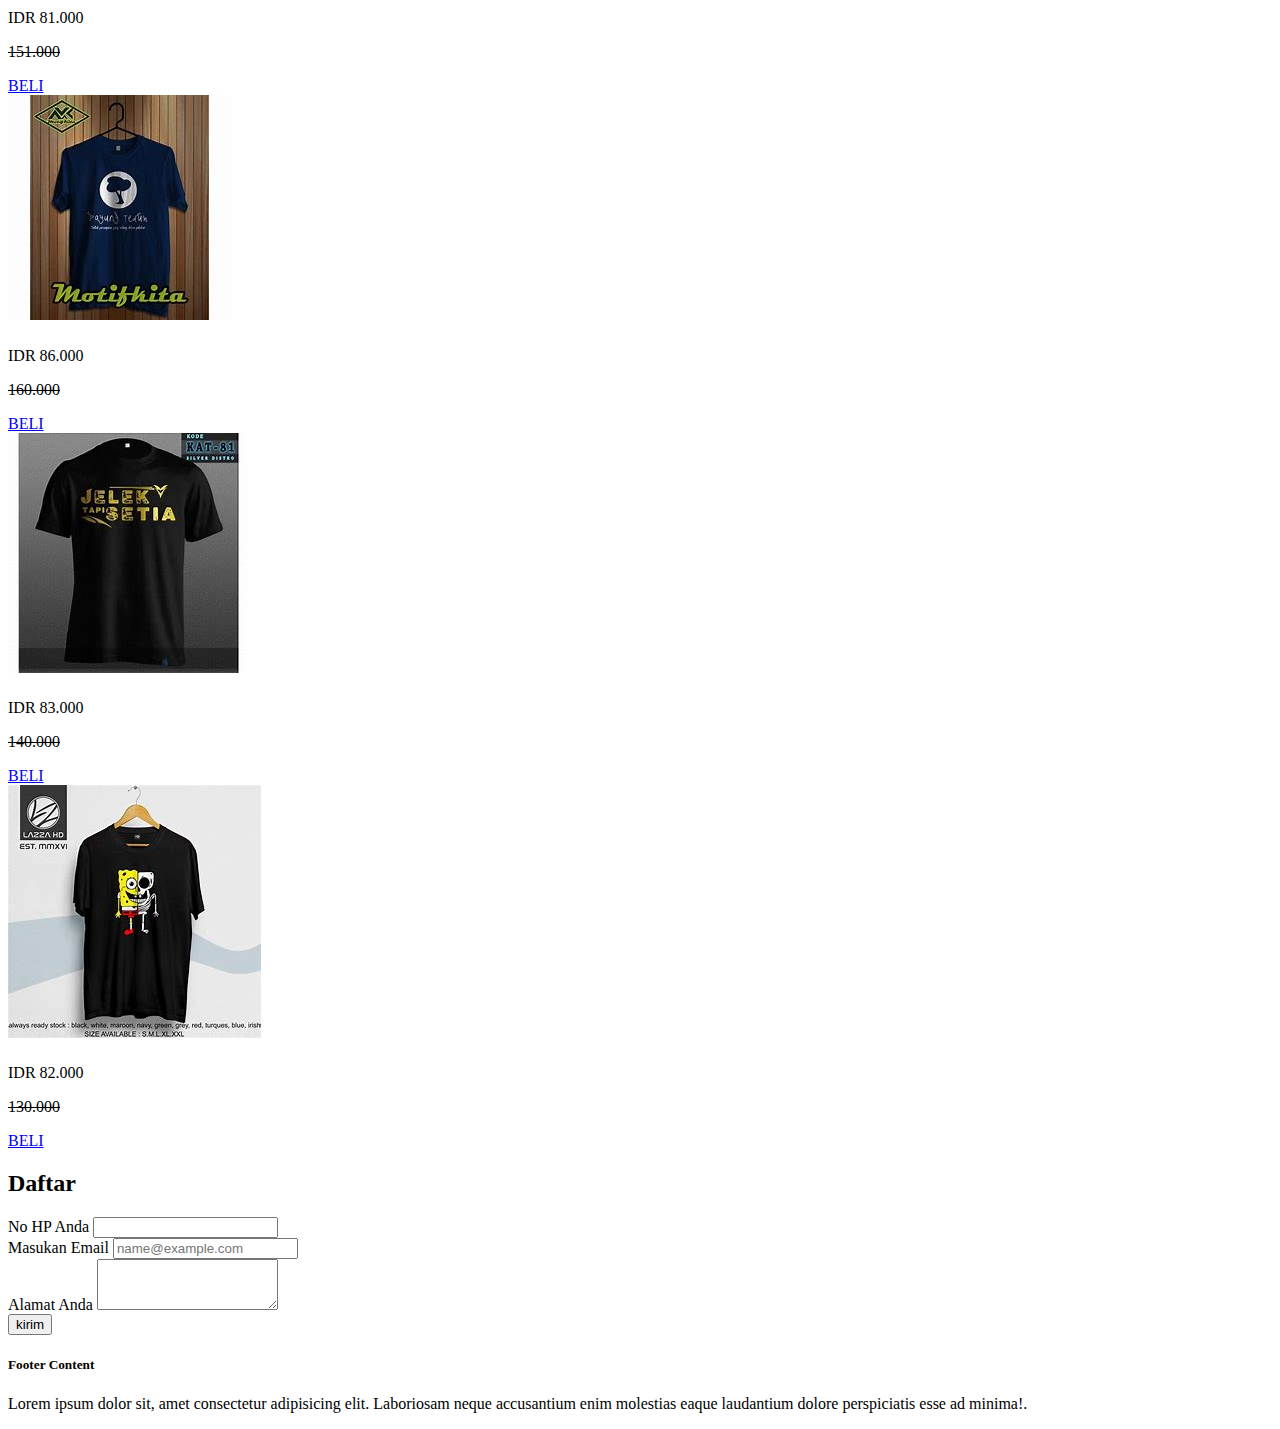
<file: latihan.html>
<!doctype html>
<html lang="en">
  <head>
    <!-- Required meta tags -->
    <meta charset="utf-8">
    <meta name="viewport" content="width=device-width, initial-scale=1">

    <!-- Bootstrap CSS -->
    <link href="https://cdn.jsdelivr.net/npm/bootstrap@5.0.2/dist/css/bootstrap.min.css" rel="stylesheet" integrity="sha384-EVSTQN3/azprG1Anm3QDgpJLIm9Nao0Yz1ztcQTwFspd3yD65VohhpuuCOmLASjC" crossorigin="anonymous">
    <link rel="stylesheet" href="penjualan.css">

    <title>Buat Web | Bootstrap</title>
  </head>
  <body>
    
    <nav class="navbar navbar-expand-lg navbar-dark bg-dark">
        <div class="container">
          <a class="navbar-brand" href="#"><img class="logo" src="logo.jfif" alt="">MY<strong>SHOP</strong></a>
          <button class="navbar-toggler" type="button" data-bs-toggle="collapse" data-bs-target="#navbarSupportedContent" aria-controls="navbarSupportedContent" aria-expanded="false" aria-label="Toggle navigation">
            <span class="navbar-toggler-icon"></span>
          </button>
          <div class="collapse navbar-collapse" id="navbarSupportedContent">
            <ul class="navbar-nav me-auto mb-2 mb-lg-0">
              <li class="nav-item">
                <a class="nav-link active" aria-current="page" href="#">Beranda</a>
              </li>
              <li class="nav-item">
                <a class="nav-link" href="#produk">produk</a>
              </li>
              <!-- <li class="nav-item">
                <a class="nav-link" href="#">keranjang</a>
              </li> -->
              <li class="nav-item">
                <a class="nav-link" href="#daftar">daftar</a>
              </li>
              <li class="nav-item">
                <a class="nav-link" href="tugas2.html">masuk</a>
              </li>
              <li class="nav-item dropdown">
                <!-- <a class="nav-link dropdown-toggle" href="#" id="navbarDropdown" role="button" data-bs-toggle="dropdown" aria-expanded="false">
                  Dropdown
                </a> -->
                <!-- <ul class="dropdown-menu" aria-labelledby="navbarDropdown">
                  <li><a class="dropdown-item" href="#">Action</a></li>
                  <li><a class="dropdown-item" href="#">Another action</a></li>
                  <li><hr class="dropdown-divider"></li>
                  <li><a class="dropdown-item" href="#">Something else here</a></li>
                </ul> -->
              </li>
              <!-- <li class="nav-item">
                <a class="nav-link disabled" href="#" tabindex="-1" aria-disabled="true">Disabled</a>
              </li> -->
            </ul>
            <form class="d-flex">
              <input class="form-control me-2" type="search" placeholder="Search" aria-label="Search">
              <button class="btn btn-outline-success" type="submit">Search</button>
            </form>
          </div>
        </div>
      </nav>

      <!-- penutup navbar -->

      <!-- slider -->
      <div class="gila">

      <div id="carouselExampleCaptions" class="carousel slide" data-bs-ride="carousel">
        <div class="carousel-indicators">
          <button type="button" data-bs-target="#carouselExampleCaptions" data-bs-slide-to="0" class="active" aria-current="true" aria-label="Slide 1"></button>
          <button type="button" data-bs-target="#carouselExampleCaptions" data-bs-slide-to="1" aria-label="Slide 2"></button>
          <button type="button" data-bs-target="#carouselExampleCaptions" data-bs-slide-to="2" aria-label="Slide 3"></button>
        </div>
        <div class="carousel-inner">
          <div class="carousel-item active">
            <img src="OIP (7).jfif" class="d-block w-100" alt="...">
            <div class="carousel-caption d-none d-md-block">
              <h5>Selamat Datang</h5>
              <p>Silahkan pilih yang anda suka</p>
            </div>
          </div>
          <div class="carousel-item">
            <img src="OIP (4).jfif" class="d-block w-100" alt="...">
            <div class="carousel-caption d-none d-md-block">
              <h5>Selamat Datang</h5>
              <p>Silahkan pilih yang anda suka</p>
            </div>
          </div>
          <div class="carousel-item">
            <img src="OIP (5).jfif" class="d-block w-100" alt="...">
            <div class="carousel-caption d-none d-md-block">
              <h5>Selamat Datang</h5>
              <p>Silahkan pilih yang anda suka</p>
            </div>
          </div>
        </div>
        <button class="carousel-control-prev" type="button" data-bs-target="#carouselExampleCaptions" data-bs-slide="prev">
          <span class="carousel-control-prev-icon" aria-hidden="true"></span>
          <span class="visually-hidden">Previous</span>
        </button>
        <button class="carousel-control-next" type="button" data-bs-target="#carouselExampleCaptions" data-bs-slide="next">
          <span class="carousel-control-next-icon" aria-hidden="true"></span>
          <span class="visually-hidden">Next</span>
        </button>
      </div>

    </div>

      <!-- penutup slider -->

      <!-- produk -->

      <div class="container-fluid">

        <h2 class="dispaly-5 text-center mt-3" id="produk">Produk Kami</h2>

        <div class="container">
            <div class="row gx-5 gy-5">
                <div class="col-md-3">

                    <div class="card" style="width: 18rem;">
                        <img src="download.jfif" class="card-img-top" alt="...">
                        <div class="card-body">
                          <h5 class="card-title"></h5>
                          <p class="card-text">IDR 85.000</p>
                          <p class="card-text"><del>150.000</del></p>
                          <a href="halaman1.html" class="btn btn-dark d-grid">BELI</a>
                        </div>
                      </div>

                      </div>

                      <div class="col-md-3">

                        <div class="card" style="width: 18rem;">
                            <img src="OIP (15).jfif" class="card-img-top" alt="...">
                            <div class="card-body">
                              <h5 class="card-title"></h5>
                              <p class="card-text">IDR 90.000</p>
                              <p class="card-text"><del>130.000</del></p>
                              <a href="halaman1.html" class="btn btn-dark d-grid">BELI</a>
                            </div>
                          </div>
    
                          </div>

                          <div class="col-md-3">

                            <div class="card" style="width: 18rem;">
                                <img src="OIP (27).jfif" class="card-img-top" alt="...">
                                <div class="card-body">
                                  <h5 class="card-title"></h5>
                                  <p class="card-text">IDR 83.000</p>
                                  <p class="card-text"><del>130.000</del></p>
                                  <a href="halaman1.html" class="btn btn-dark d-grid">BELI</a>
                                </div>
                              </div>
        
                              </div>

                              <div class="col-md-3">

                                <div class="card" style="width: 18rem;">
                                    <img src="OIP (24).jfif" class="card-img-top" alt="...">
                                    <div class="card-body">
                                      <h5 class="card-title"></h5>
                                      <p class="card-text">IDR 84.000</p>
                                      <p class="card-text"><del>140.000</del></p>
                                      <a href="halaman1.html" class="btn btn-dark d-grid">BELI</a>
                                    </div>
                                  </div>
            
                                  </div>

                                  <div class="col-md-3">

                                    <div class="card" style="width: 18rem;">
                                        <img src="OIP (17).jfif" class="card-img-top" alt="...">
                                        <div class="card-body">
                                          <h5 class="card-title"></h5>
                                          <p class="card-text">IDR 81.000</p>
                                          <p class="card-text"><del>151.000</del></p>
                                          <a href="halaman1.html" class="btn btn-dark d-grid">BELI</a>
                                        </div>
                                      </div>
                
                                      </div>

                                      <div class="col-md-3">

                                        <div class="card" style="width: 18rem;">
                                            <img src="OIP (13).jfif" class="card-img-top" alt="...">
                                            <div class="card-body">
                                              <h5 class="card-title"></h5>
                                              <p class="card-text">IDR 86.000</p>
                                              <p class="card-text"><del>160.000</del></p>
                                              <a href="halaman1.html" class="btn btn-dark d-grid">BELI</a>
                                            </div>
                                          </div>
                    
                                          </div>

                                          <div class="col-md-3">

                                            <div class="card" style="width: 18rem;">
                                                <img src="OIP (14).jfif" class="card-img-top" alt="...">
                                                <div class="card-body">
                                                  <h5 class="card-title"></h5>
                                                  <p class="card-text">IDR 83.000</p>
                                                  <p class="card-text"><del>140.000</del></p>
                                                  <a href="halaman1.html" class="btn btn-dark d-grid">BELI</a>
                                                </div>
                                              </div>
                        
                                              </div>

                                              <div class="col-md-3">

                                                <div class="card" style="width: 18rem;">
                                                    <img src="OIP (16).jfif" class="card-img-top" alt="...">
                                                    <div class="card-body">
                                                      <h5 class="card-title"></h5>
                                                      <p class="card-text">IDR 82.000</p>
                                                      <p class="card-text"><del>130.000</del></p>
                                                      <a href="halaman1.html" class="btn btn-dark d-grid">BELI</a>
                                                    </div>
                                                  </div>
                            
                                                  </div>

                </div>
            </div>
        </div>


        <!-- penutup produk -->

        <!-- kontak -->

        <div class="container">

            <h3 class="display-5 text-center mt-5 mb-5"></h3>

            <div class="row">
                <div class="col-md-4">

                    <!-- <div class="card" style="width: 18rem;">
                    <img src="OIP (11).jfif" class="card-img-top" alt="...">
                    <div class="card-body">
                      <h5 class="card-title">Card title</h5>
                      <p class="card-text">Some quick example text to build on the card title and make up the bulk of the card's content.</p>
                    </div>
                    <ul class="list-group list-group-flush">
                      <li class="list-group-item">An item</li>
                      <li class="list-group-item">A second item</li>
                      <li class="list-group-item">A third item</li>
                    </ul>
                    <div class="card-body">
                      <a href="#" class="card-link">Card link</a>
                      <a href="#" class="card-link">Another link</a>
                    </div>
                  </div> -->
                </div>
                <div class="col-md-8">

        <h2 class="dispaly-5 text-center mt-3" id="daftar">Daftar</h2>


                    <div class="mb-3">
                        <label for="exampleFormControlInput1" class="form-label">No HP Anda</label>
                        <input type="email" class="form-control" id="exampleFormControlInput1" placeholder="">
                    </div>
                    <div class="mb-3">
                        <label for="exampleFormControlInput1" class="form-label">Masukan Email</label>
                        <input type="email" class="form-control" id="exampleFormControlInput1" placeholder="name@example.com">
                      </div>
                      <div class="mb-3">
                        <label for="exampleFormControlTextarea1" class="form-label">Alamat Anda</label>
                        <textarea class="form-control" id="exampleFormControlTextarea1" rows="3"></textarea>
                      </div>
                      <div class="mb-3">
                        <button type="button" class="btn btn-dark">kirim</button>
                      </div>

                </div>
        </div>
    </div>


    <!-- penutup kotak -->

    <!-- footer -->

    <footer class="bg-primary text-white text-lg-start mt-3"> 
        <!-- Grid container -->
        <div class="container p-4">
          <!-- Grid row -->
          <div class="row">
            <!-- Grid column -->
            <div class="col-lg-3 col-md-6 mb-4 mb-md-0">
              <h5 class="text-uppercase">Footer Content</h5>

              <p>Lorem ipsum dolor sit, amet consectetur adipisicing elit. 
                Laboriosam neque accusantium enim molestias eaque laudantium 
                dolore perspiciatis esse ad minima!.</p>
      
              
            </div>
            <!-- Grid column -->
      
            <!--Grid column-->
            <!-- <div class="col-lg-3 col-md-6 mb-4 mb-md-0">
              <h5 class="text-uppercase mb-0">Links</h5>
      
              <ul class="list-unstyled">
                <li>
                  <a href="#!" class="text-dark">Link 1</a>
                </li>
                <li>
                  <a href="#!" class="text-dark">Link 2</a>
                </li>
                <li>
                  <a href="#!" class="text-dark">Link 3</a>
                </li>
                <li>
                  <a href="#!" class="text-dark">Link 4</a>
                </li>
              </ul>
            </div> -->
            <!--Grid column-->
      
            <!--Grid column-->
            <!-- <div class="col-lg-3 col-md-6 mb-4 mb-md-0">
              <h5 class="text-uppercase">Links</h5>
      
              <ul class="list-unstyled mb-0">
                <li>
                  <a href="#!" class="text-dark">Link 1</a>
                </li>
                <li>
                  <a href="#!" class="text-dark">Link 2</a>
                </li>
                <li>
                  <a href="#!" class="text-dark">Link 3</a>
                </li>
                <li>
                  <a href="#!" class="text-dark">Link 4</a>
                </li>
              </ul>
            </div> -->
            <!--Grid column-->
      
            <!--Grid column-->
            <!-- <div class="col-lg-3 col-md-6 mb-4 mb-md-0">
              <h5 class="text-uppercase mb-0">Links</h5>
      
              <ul class="list-unstyled">
                <li>
                  <a href="#!" class="text-dark">Link 1</a>
                </li>
                <li>
                  <a href="#!" class="text-dark">Link 2</a>
                </li>
                <li>
                  <a href="#!" class="text-dark">Link 3</a>
                </li>
                <li>
                  <a href="#!" class="text-dark">Link 4</a>
                </li>
              </ul>
            </div> -->
            <!--Grid column-->
          <!-- </div> -->
          <!--Grid row-->
        <!-- </div> -->
        <!-- Grid container -->
      
        <!-- Copyright -->
        <!-- <div class="text-center p-3" style="background-color: rgba(0, 0, 0, 0.2);">
          © 2020 Copyright:
          <a class="text-dark" href="https://mdbootstrap.com/">MDBootstrap.com</a>
        </div> -->
        <!-- Copyright -->
      </footer>


      






    <!-- Optional JavaScript; choose one of the two! -->

    <!-- Option 1: Bootstrap Bundle with Popper -->
    <script src="https://cdn.jsdelivr.net/npm/bootstrap@5.0.2/dist/js/bootstrap.bundle.min.js" integrity="sha384-MrcW6ZMFYlzcLA8Nl+NtUVF0sA7MsXsP1UyJoMp4YLEuNSfAP+JcXn/tWtIaxVXM" crossorigin="anonymous"></script>

    <!-- Option 2: Separate Popper and Bootstrap JS -->
    <!--
    <script src="https://cdn.jsdelivr.net/npm/@popperjs/core@2.9.2/dist/umd/popper.min.js" integrity="sha384-IQsoLXl5PILFhosVNubq5LC7Qb9DXgDA9i+tQ8Zj3iwWAwPtgFTxbJ8NT4GN1R8p" crossorigin="anonymous"></script>
    <script src="https://cdn.jsdelivr.net/npm/bootstrap@5.0.2/dist/js/bootstrap.min.js" integrity="sha384-cVKIPhGWiC2Al4u+LWgxfKTRIcfu0JTxR+EQDz/bgldoEyl4H0zUF0QKbrJ0EcQF" crossorigin="anonymous"></script>
    -->
   




  </body>
</html>
</file>
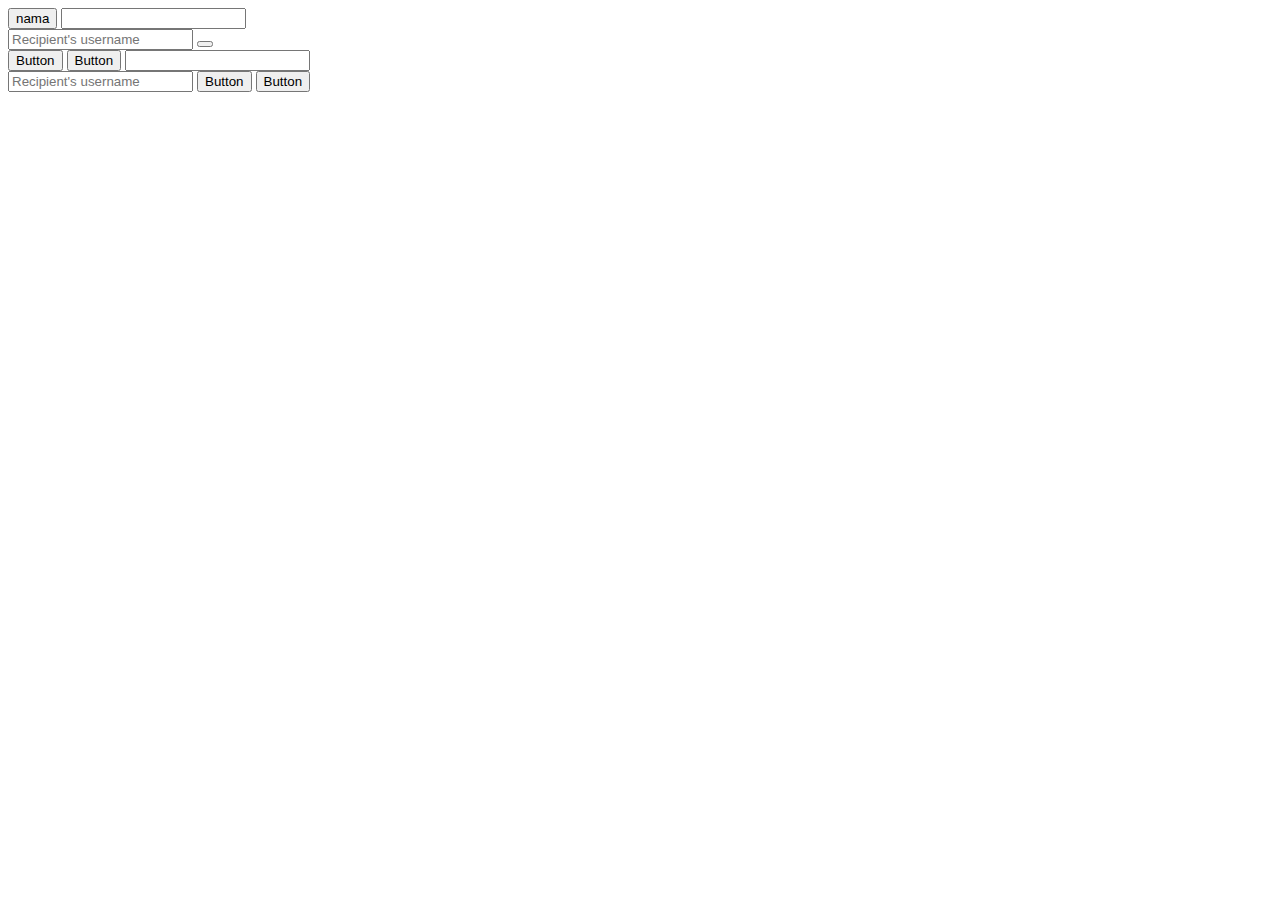
<file: tugas2.html>
<!DOCTYPE html>
<html lang="en">
<head>
    <meta charset="UTF-8">
    <meta http-equiv="X-UA-Compatible" content="IE=edge">
    <meta name="viewport" content="width=device-width, initial-scale=1.0">
    <link href="https://cdn.jsdelivr.net/npm/bootstrap@5.0.2/dist/css/bootstrap.min.css" rel="stylesheet" integrity="sha384-EVSTQN3/azprG1Anm3QDgpJLIm9Nao0Yz1ztcQTwFspd3yD65VohhpuuCOmLASjC" crossorigin="anonymous">
    <title>masuk</title>
    <div class="input-group mb-3">
        <button class="btn btn-outline-secondary" type="button" id="button-addon1">nama</button>
        <input type="text" class="form-control" placeholder="" aria-label="Example text with button addon" aria-describedby="button-addon1">
      </div>
      
      <div class="input-group mb-3">
        <input type="text" class="form-control" placeholder="Recipient's username" aria-label="Recipient's username" aria-describedby="button-addon2">
        <button class="btn btn-outline-secondary" type="button" id="button-addon2"></button>
      </div>
      
      <div class="input-group mb-3">
        <button class="btn btn-outline-secondary" type="button">Button</button>
        <button class="btn btn-outline-secondary" type="button">Button</button>
        <input type="text" class="form-control" placeholder="" aria-label="Example text with two button addons">
      </div>
      
      <div class="input-group">
        <input type="text" class="form-control" placeholder="Recipient's username" aria-label="Recipient's username with two button addons">
        <button class="btn btn-outline-secondary" type="button">Button</button>
        <button class="btn btn-outline-secondary" type="button">Button</button>
      </div>
</head>
<body>
    
</body>
</html>
</file>
<file: penjualan.css>
.gila {
    width: 1000px;
    margin: auto;
}

.logo {
    width: 75px;
    margin-right: 25px;
    border-radius: 50%;
}
</file>
